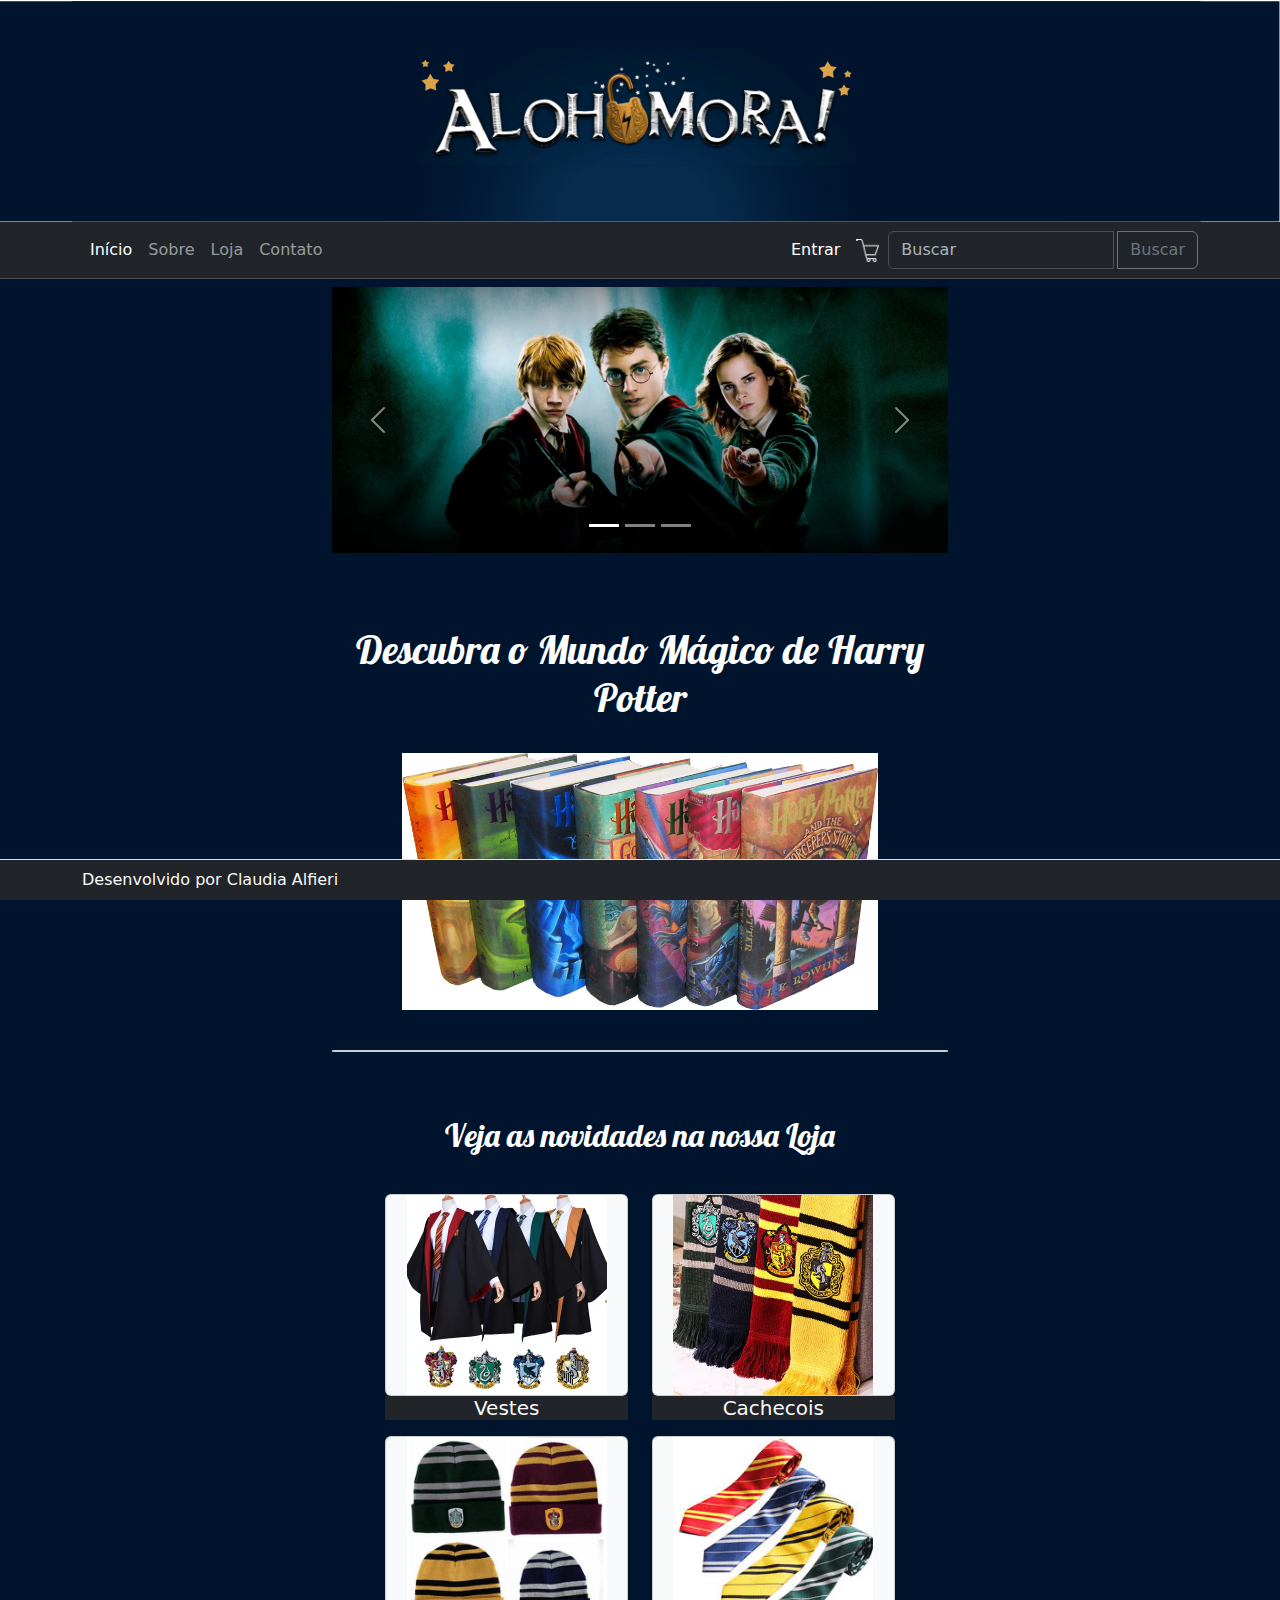
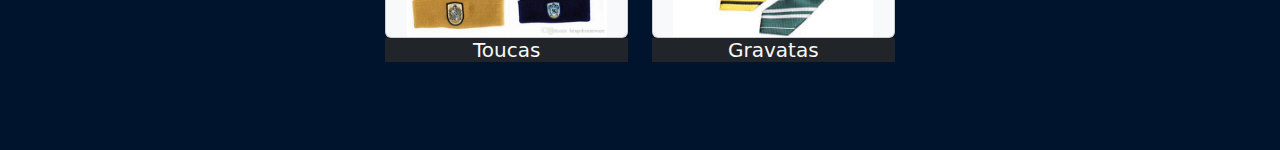
<file: index.html>
<!DOCTYPE html>
<html lang="en">
<head>
    <meta charset="UTF-8">
    <meta name="viewport" content="width=device-width, initial-scale=1.0">
    <title>Alohomora</title>
    <link rel="icon" type="image/png" sizes="16x16" href="imagens/favicon/favicon-16x162.png">
    <link rel="stylesheet" href="styles.css">
    <!-- Link Bootstrap -->
    <link href="https://cdn.jsdelivr.net/npm/bootstrap@5.3.3/dist/css/bootstrap.min.css" rel="stylesheet" integrity="sha384-QWTKZyjpPEjISv5WaRU9OFeRpok6YctnYmDr5pNlyT2bRjXh0JMhjY6hW+ALEwIH" crossorigin="anonymous">
    <!-- Menu Hamburguer -->
    <script src="https://cdn.jsdelivr.net/npm/bootstrap@5.3.3/dist/js/bootstrap.bundle.min.js" integrity="sha384-YvpcrYf0tY3lHB60NNkmXc5s9fDVZLESaAA55NDzOxhy9GkcIdslK1eN7N6jIeHz" crossorigin="anonymous"></script>
</head>
<body>
  <header>
    <div class="conteiner"> <img src="imagens/banner_site_certo3.svg" alt="Imagem HP" class="img-fluid">
    </div>
  </header>
  <div id="body" class="bodysite">
    <!-- Nav Bar -->
    <nav class="navbar bg-dark border-bottom border-body navbar-expand-sm py-2 sticky-top" data-bs-theme="dark">
      <div class="container" id="navbar">
        <button class="navbar-toggler" type="button" data-bs-toggle="collapse" data-bs-target="#menuNavbar">
          <span class="navbar-toggler-icon"></span>
        </button>
        <div class="collapse navbar-collapse" id="menuNavbar">
          <div class="navbar-nav mr-auto navbar-left">
            <a href="index.html" class="nav-link active">Início</a>
            <a href="sobre.html" class="nav-link">Sobre</a>
            <a href="loja.html" class="nav-link">Loja</a>
            <a href="contato.html" class="nav-link">Contato</a>
          </div>
        </div>

        <!-- loja -->
        <div class="align-self-end">
          <ul class="navbar-nav">
            <li class="nav-item">
              <a href="loja.html" class="nav-link text-white">Entrar</a>
            </li>
            <li class="nav-item">
              <a href="loja.html" class="nav-link text-white"> 
                <img src="imagens/carrinho-de-compras.png" width="24px">
              </a>
            </li>
          </ul>
        </div>

        <!-- Busca -->
        <form class="d-flex">
          <div class="input-group">
            <input type="search" class="form-control me-1" placeholder="Buscar" aria-label="Search">
            <button type="submit" class="btn btn-outline-secondary">Buscar</button>
          </div>
        </form>
      </div>
    </nav>

    <!-- Carrossel fotos -->
    <div class="bodyI">
      <div class="container py-2 w-50">
        <div class="carousel slide" data-bs-ride="carousel" id="ads">
          <div class="carousel-indicators">
            <button class="active" data-bs-target="ads" data-bs-slide-to="0"></button>
            <button data-bs-target="#ads" data-bs-slide-to="1"></button>
            <button data-bs-target="#ads" data-bs-slide-to="2"></button>
          </div>
          <div class="carousel-inner">
            <div class="carousel-item active" data-bs-interval="3000">
              <img src="imagens/banner1.svg" alt="Harry Ronny e Hermione" class="d-block">
            </div>
            <div class="carousel-item" data-bs-interval="3000">
              <img src="imagens/banner55.svg" alt="Hogwarts" class="d-block">
            </div>
            <div class="carousel-item" data-bs-interval="3000">
              <img src="imagens/banner5.svg" alt="Armada Dumbledore" class="d-block">
            </div>
          </div>
          <button class="carousel-control-prev" data-bs-target="#ads" data-bs-slide="prev">
            <span class="carousel-control-prev-icon"></span>
          </button>
          <button class="carousel-control-next" data-bs-target="#ads" data-bs-slide="next">
            <span class="carousel-control-next-icon"></span>
          </button>
        </div>
      <br>
      <br>
      <br>

    <!-- Livros -->
      <h1 class="inicioH">Descubra o Mundo Mágico de Harry Potter</h1>
      <br>
        <div class="livros" id="box">
          <div class="row inicioR">
            <img class="livro-harry "src="imagens/produtos/livros.jpg" alt="Livros Harry Potter">
          <div class="py-3">
          <br>
          <div class="card text-center bg-light">
          </div>
          </div>
        </div>
      <br>
      <br>
    <!-- Miniaturas loja/Cards -->
    <h2 class="inicioText">Veja as novidades na nossa Loja</h2>
    <br>
    <div class="containerInicio" id="box">
      <div class="row inicioR">
        <div class="col-md-5 py-4 py-md-2">
          <div class="card text-center bg-light">
            <a href="loja.html"><img src="imagens/produtos/vestes.avif" alt=" Vestes das casas" width="200"></a>
          </div>
          <div class="card-body text-center bg-dark text-light">
            <h5 class="card-text"> Vestes</h5>
          </div>
        </div>

        <div class="col-md-5 py-4 py-md-2">
          <div class="card text-center bg-light">
            <a href="loja.html"><img src="imagens/produtos/cachecois.avif" alt=" Cachecois das casas" width="200"></a>
          </div>
          <div class="card-body text-center bg-dark text-light">
            <h5 class="card-text"> Cachecois</h5>
          </div>
        </div>

        <div class="col-md-5 py-4 py-md-2">
          <div class="card text-center bg-light">
            <a href="loja.html"><img src="imagens/produtos/toucas.webp" alt=" Toucas das casas" width="200"></a>
          </div>
          <div class="card-body text-center bg-dark text-light">
            <h5 class="card-text"> Toucas</h5>
          </div>
        </div>

        <div class="col-md-5 py-4 py-md-2">
          <div class="card text-center bg-light">
            <a href="loja.html"><img src="imagens/produtos/gravatas.jfif" alt=" Gravatas das casas" width="200"></a>
          </div>
          <div class="card-body text-center bg-dark text-light">
            <h5 class="card-text"> Gravatas</h5>
          </div>
        </div>
      </div>
    </div>
  </div>
  <br>
  <br>
  <br>

  <!-- Footer -->
  <footer class="border-top fixed-bottom text-muted bg-dark text-light">
    <div class="container">
      <div class="row py-2">
        <div class="col-12 col-md-4 text-light text-right">
          Desenvolvido por Claudia Alfieri
        </div>
      </div>
    </div>
  </footer>

</body>
</html>
</file>
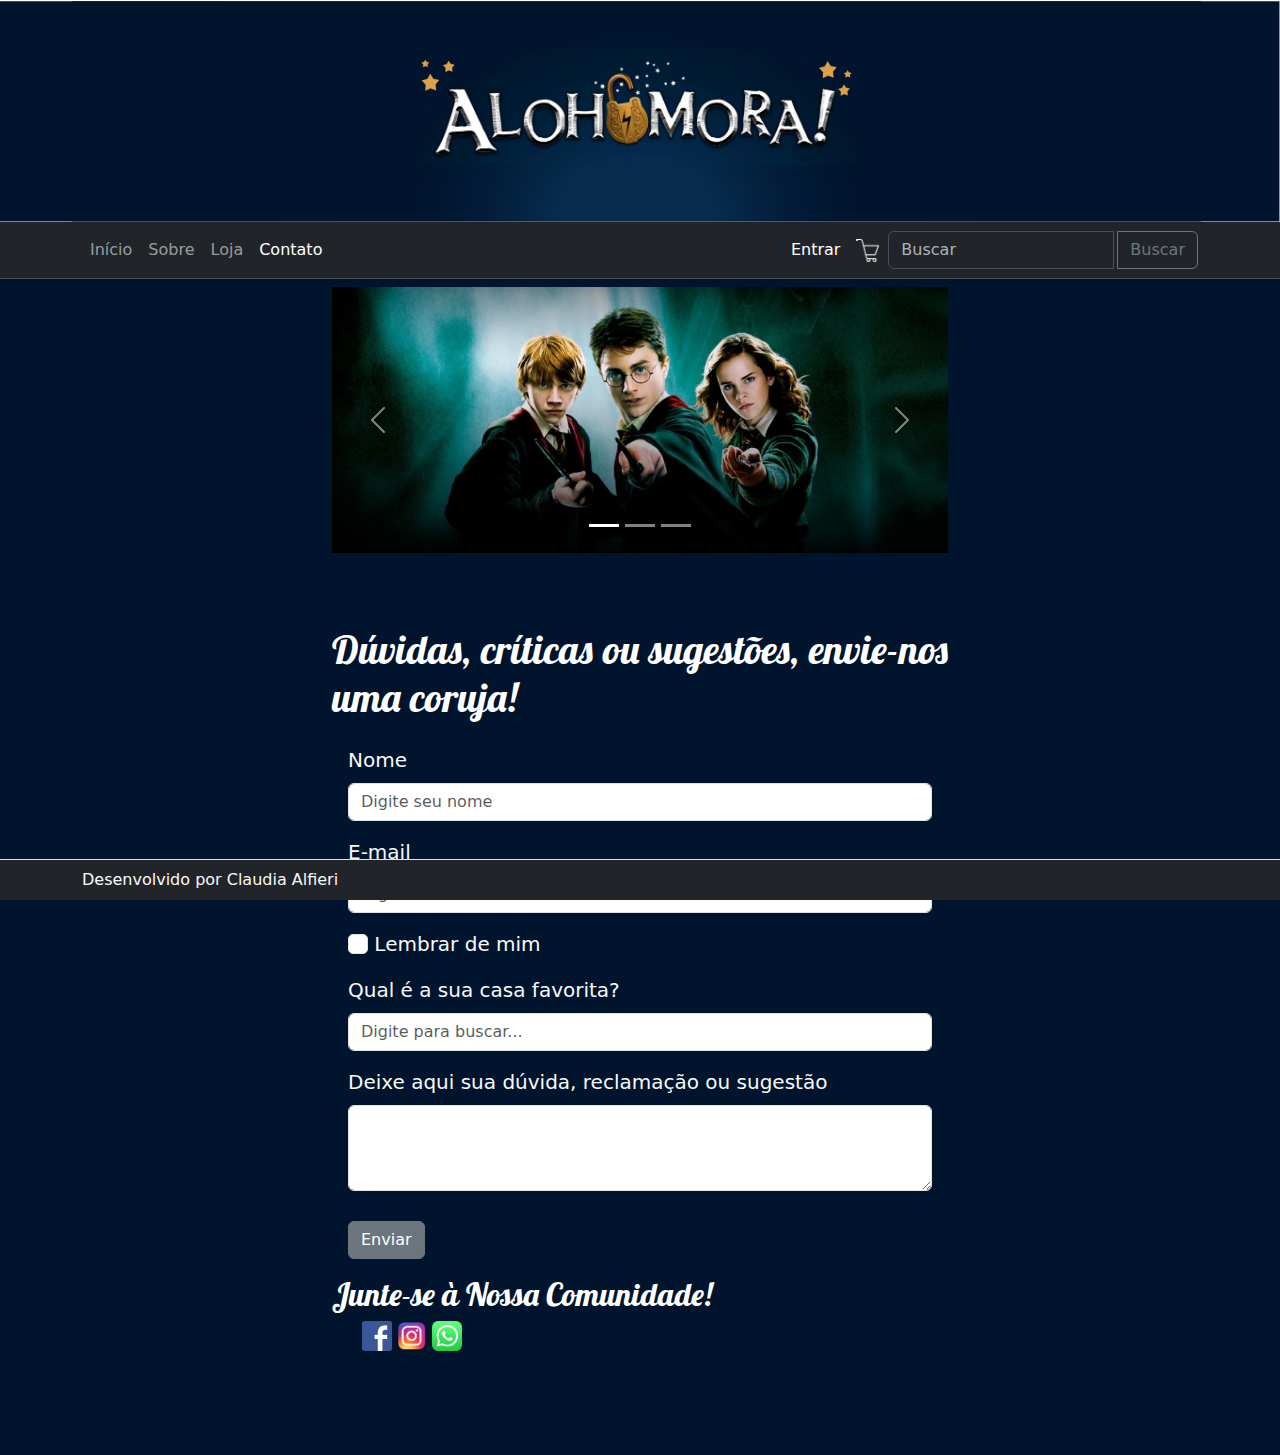
<file: Contato.html>
<!DOCTYPE html>
<html lang="en">
<head>
    <meta charset="UTF-8">
    <meta name="viewport" content="width=device-width, initial-scale=1.0">
    <title>Alohomora</title>
    <link rel="icon" type="image/png" sizes="16x16" href="imagens/favicon-16x163.png">
    <link rel="stylesheet" href="styles.css">
    <!-- Link Bootstrap -->
    <link href="https://cdn.jsdelivr.net/npm/bootstrap@5.3.3/dist/css/bootstrap.min.css" rel="stylesheet" integrity="sha384-QWTKZyjpPEjISv5WaRU9OFeRpok6YctnYmDr5pNlyT2bRjXh0JMhjY6hW+ALEwIH" crossorigin="anonymous">
    <!-- Menu Hamburguer -->
    <script src="https://cdn.jsdelivr.net/npm/bootstrap@5.3.3/dist/js/bootstrap.bundle.min.js" integrity="sha384-YvpcrYf0tY3lHB60NNkmXc5s9fDVZLESaAA55NDzOxhy9GkcIdslK1eN7N6jIeHz" crossorigin="anonymous"></script>
</head>
<body>
  <header>
    <div class="conteiner"> <img src="imagens/banner_site_certo3.svg" alt="Imagem HP" class="img-fluid">
    </div>
  </header>
    <div id="body" class="bodysite">
    <!-- Nav Bar -->
    <nav class="navbar bg-dark border-bottom border-body navbar-expand-sm py-2 sticky-top" data-bs-theme="dark">
      <div class="container">
        <button class="navbar-toggler" type="button" data-bs-toggle="collapse" data-bs-target="#menuNavbar">
          <span class="navbar-toggler-icon"></span>
        </button>
        <div class="collapse navbar-collapse" id="menuNavbar">
          <div class="navbar-nav mr-auto navbar-left">
            <a href="index.html" class="nav-link">Início</a>
            <a href="sobre.html" class="nav-link">Sobre</a>
            <a href="loja.html" class="nav-link">Loja</a>
            <a href="contato.html" class="nav-link active">Contato</a>
          </div>
        </div>
         <!-- loja -->
         <div class="align-self-end">
          <ul class="navbar-nav">
             <li class="nav-item">
              <a href="loja.html" class="nav-link text-white">Entrar</a>
            </li>
            <li class="nav-item">
              <a href="loja.html" class="nav-link text-white"> 
                <img src="imagens/carrinho-de-compras.png" width="24px"></img>
              </a>
            </li>
          </ul>
        </div>
        <!-- Busca -->
        <form class="d-flex">
          <div class="input-group">
            <input type="search" class="form-control me-1" placeholder="Buscar" aria-label="Search">
            <button type="submit" class="btn btn-outline-secondary">Buscar</button>
          </div>
        </form>
      </div>
  </nav>
  <!-- Carrossel fotos -->
  <div class="bodyI">
  <div class="container py-2 w-50">
    <div class="carousel slide" data-bs-ride="carousel" id="ads">
      <div class="carousel-indicators">
        <button class="active" data-bs-target="ads" data-bs-slide-to="0"></button>
        <button data-bs-target="#ads" data-bs-slide-to="1"></button>
        <button data-bs-target="#ads" data-bs-slide-to="2"></button>
      </div>
      <div class="carousel-inner">
        <div class="carousel-item active" data-bs-interval="3000">
          <img src="imagens/banner1.svg" alt="Harry Ronny e Hermione" class="d-block">
        </div>
      <div class="carousel-item" data-bs-interval="3000">
        <img src="imagens/banner55.svg" alt="Hogwarts" class="d-block">
      </div>
      <div class="carousel-item" data-bs-interval="3000">
        <img src="imagens/banner5.svg" alt="Armada Dumbledore" class="d-block">
      </div>
    </div>
      <button class="carousel-control-prev" data-bs-target="#ads" data-bs-slide="prev">
        <span class="carousel-control-prev-icon"></span>
      </button>
      <button class="carousel-control-next" data-bs-target="#ads" data-bs-slide="next">
        <span class="carousel-control-next-icon"></span>
      </button>
    </div>
  <br>
  <br>
  <br>
  <h1 class="contatoH">Dúvidas, críticas ou sugestões, envie-nos uma coruja!</h1>
  <!-- Formulário -->
<div class="container p-3 fs-5 text-light">
  <form>
    <div class="mb-3">
      <label for="name" class="form-label">Nome</label>
      <input type="text" class="form-control" id="name" placeholder="Digite seu nome">
      </div>
    <div class="mb-3">
      <label for="email" class="form-label">E-mail</label>
      <input type="email" class="form-control" id="email" placeholder="Digite seu e-mail">
    </div>
    <div class="mb-3" form-check>
      <input type="checkbox" class="form-check-input" id="lembrar">
      <label for="lembrar" class="form-check-label">Lembrar de mim</label>
      <div></div>
    </div>
      <div class="mb-3">
      <label for="" class="form-label">Qual é a sua casa favorita?</label>
      <input type="text" class="form-control" list="casas" placeholder="Digite para buscar...">
      <datalist id="casas">
        <option value="Grifinória"></option>
        <option value="Corvinal"></option>
        <option value="Lufa Lufa"></option>
        <option value="Sonserina"></option>
      </datalist>
    </div>
    <label for="" class="form-label">Deixe aqui sua dúvida, reclamação ou sugestão</label>
    <textarea class="form-control" id="mensagem" rows="3"></textarea>
    <br>
    <button type="submit" class="btn btn-secondary">Enviar</button>
  </form>
  
</div>

<h2 class="contatoH">Junte-se à Nossa Comunidade!</h2>
<div id="redes">
<a href="https://www.facebook.com/" target=”_blank”><img src="imagens/face.png" alt="Logo Facebook" width="30px" ></a>
<a href="https://www.instagram.com/" target=”_blank”><img src="imagens/insta.png" alt="Logo Instagram" width="30px" ></a>
<a href="https://www.whatsapp.com/" target=”_blank”><img src="imagens/whats.png" alt="Logo Whatsapp" width="30px" ></a>
</div>
</div>
<br>
<br>
<br>
<br>
  <!-- Footer -->
  <footer class="border-top fixed-bottom text-muted bg-dark text-light">
    <div class="container">
      <div class="row py-2">
        <div class="col-12 col-md-4 text-light text-right">
          Desenvolvido por Claudia Alfieri
        </div>
      </div>
    </div>
  </div>
  </footer>        
      
</body>
</html>
</file>
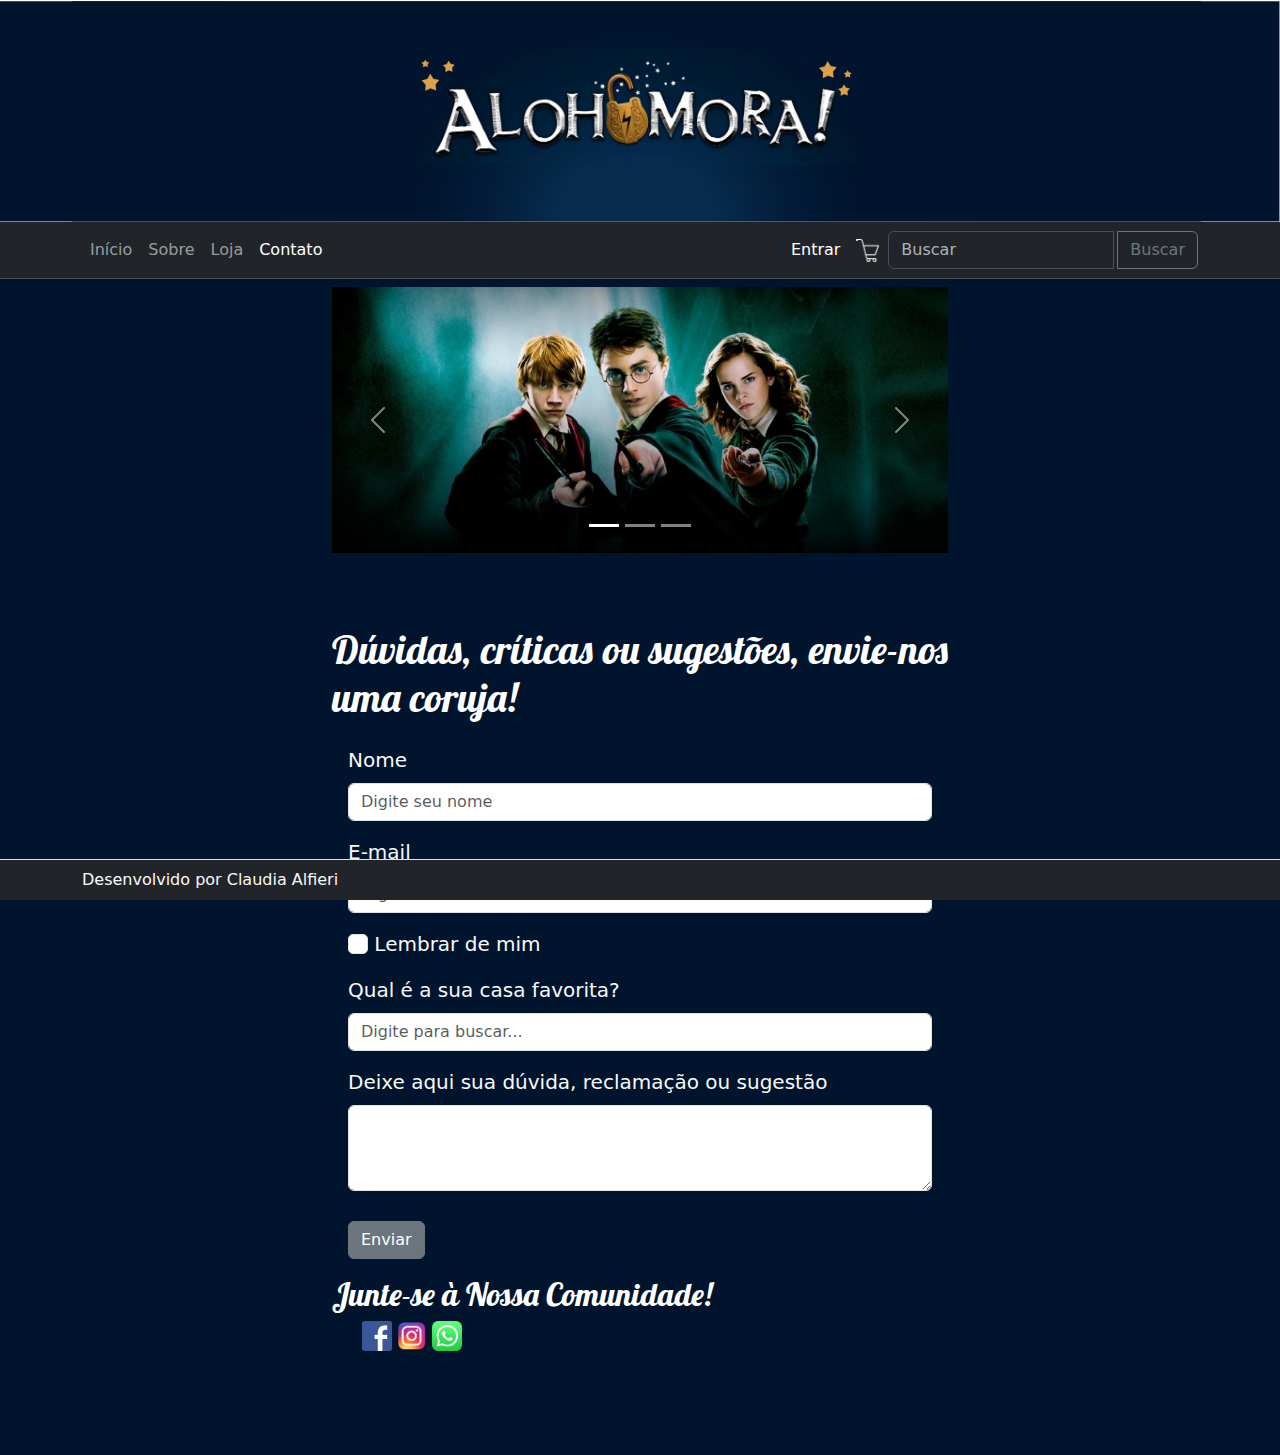
<file: contato.html>
<!DOCTYPE html>
<html lang="en">
<head>
    <meta charset="UTF-8">
    <meta name="viewport" content="width=device-width, initial-scale=1.0">
    <title>Alohomora</title>
    <link rel="icon" type="image/png" sizes="16x16" href="imagens/favicon/favicon-16x163.png">
    <link rel="stylesheet" href="styles.css">
    <!-- Link Bootstrap -->
    <link href="https://cdn.jsdelivr.net/npm/bootstrap@5.3.3/dist/css/bootstrap.min.css" rel="stylesheet" integrity="sha384-QWTKZyjpPEjISv5WaRU9OFeRpok6YctnYmDr5pNlyT2bRjXh0JMhjY6hW+ALEwIH" crossorigin="anonymous">
    <!-- Menu Hamburguer -->
    <script src="https://cdn.jsdelivr.net/npm/bootstrap@5.3.3/dist/js/bootstrap.bundle.min.js" integrity="sha384-YvpcrYf0tY3lHB60NNkmXc5s9fDVZLESaAA55NDzOxhy9GkcIdslK1eN7N6jIeHz" crossorigin="anonymous"></script>
</head>
<body>
  <header>
    <div class="conteiner"> <img src="imagens/banner_site_certo3.svg" alt="Imagem HP" class="img-fluid">
    </div>
  </header>
    <div id="body" class="bodysite">
    <!-- Nav Bar -->
      <nav class="navbar bg-dark border-bottom border-body navbar-expand-sm py-2 sticky-top" data-bs-theme="dark">
        <div class="container">
          <button class="navbar-toggler" type="button" data-bs-toggle="collapse" data-bs-target="#menuNavbar">
            <span class="navbar-toggler-icon"></span>
          </button>
          <div class="collapse navbar-collapse" id="menuNavbar">
            <div class="navbar-nav mr-auto navbar-left">
              <a href="index.html" class="nav-link">Início</a>
              <a href="sobre.html" class="nav-link">Sobre</a>
              <a href="loja.html" class="nav-link">Loja</a>
              <a href="contato.html" class="nav-link active">Contato</a>
            </div>
          </div>
          <!-- loja -->
          <div class="align-self-end">
            <ul class="navbar-nav">
              <li class="nav-item">
                <a href="loja.html" class="nav-link text-white">Entrar</a>
              </li>
              <li class="nav-item">
                <a href="loja.html" class="nav-link text-white"> 
                  <img src="imagens/carrinho-de-compras.png" width="24px"></img>
                </a>
              </li>
            </ul>
          </div>
          <!-- Busca -->
          <form class="d-flex">
            <div class="input-group">
              <input type="search" class="form-control me-1" placeholder="Buscar" aria-label="Search">
              <button type="submit" class="btn btn-outline-secondary">Buscar</button>
            </div>
          </form>
        </div>
      </nav>
  <!-- Carrossel fotos -->
  <div class="bodyI">
    <div class="container py-2 w-50">
      <div class="carousel slide" data-bs-ride="carousel" id="ads">
        <div class="carousel-indicators">
          <button class="active" data-bs-target="ads" data-bs-slide-to="0"></button>
          <button data-bs-target="#ads" data-bs-slide-to="1"></button>
          <button data-bs-target="#ads" data-bs-slide-to="2"></button>
        </div>
        <div class="carousel-inner">
          <div class="carousel-item active" data-bs-interval="3000">
            <img src="imagens/banner1.svg" alt="Harry Ronny e Hermione" class="d-block">
          </div>
          <div class="carousel-item" data-bs-interval="3000">
          <img src="imagens/banner55.svg" alt="Hogwarts" class="d-block">
          </div>
          <div class="carousel-item" data-bs-interval="3000">
          <img src="imagens/banner5.svg" alt="Armada Dumbledore" class="d-block">
          </div>
      </div>
        <button class="carousel-control-prev" data-bs-target="#ads" data-bs-slide="prev">
          <span class="carousel-control-prev-icon"></span>
        </button>
        <button class="carousel-control-next" data-bs-target="#ads" data-bs-slide="next">
          <span class="carousel-control-next-icon"></span>
        </button>
    </div>
  <br>
  <br>
  <br>
  <h1 class="contatoH">Dúvidas, críticas ou sugestões, envie-nos uma coruja!</h1>
  <!-- Formulário -->
  <div class="container p-3 fs-5 text-light">
    <form>
      <div class="mb-3">
        <label for="name" class="form-label">Nome</label>
        <input type="text" class="form-control" id="name" placeholder="Digite seu nome">
      </div>
      <div class="mb-3">
        <label for="email" class="form-label">E-mail</label>
        <input type="email" class="form-control" id="email" placeholder="Digite seu e-mail">
      </div>
      <div class="mb-3" form-check>
        <input type="checkbox" class="form-check-input" id="lembrar">
        <label for="lembrar" class="form-check-label">Lembrar de mim</label>
      </div>
      <div class="mb-3">
        <label for="" class="form-label">Qual é a sua casa favorita?</label>
        <input type="text" class="form-control" list="casas" placeholder="Digite para buscar...">
        <datalist id="casas">
          <option value="Grifinória"></option>
          <option value="Corvinal"></option>
          <option value="Lufa Lufa"></option>
          <option value="Sonserina"></option>
        </datalist>
      </div>
      <label for="" class="form-label">Deixe aqui sua dúvida, reclamação ou sugestão</label>
      <textarea class="form-control" id="mensagem" rows="3"></textarea>
      <br>
      <button type="submit" class="btn btn-secondary">Enviar</button>
    </form>
  </div>

  <h2 class="contatoH">Junte-se à Nossa Comunidade!</h2>
  <div id="redes">
    <a href="https://www.facebook.com/" target=”_blank”><img src="imagens/face.png" alt="Logo Facebook" width="30px" ></a>
    <a href="https://www.instagram.com/" target=”_blank”><img src="imagens/insta.png" alt="Logo Instagram" width="30px" ></a>
    <a href="https://www.whatsapp.com/" target=”_blank”><img src="imagens/whats.png" alt="Logo Whatsapp" width="30px" ></a>
  </div>
  </div>
  <br>
  <br>
  <br>
  <br>
  <!-- Footer -->
  <footer class="border-top fixed-bottom text-muted bg-dark text-light">
    <div class="container">
      <div class="row py-2">
        <div class="col-12 col-md-4 text-light text-right">
          Desenvolvido por Claudia Alfieri
        </div>
      </div>
    </div>
  </footer>        
      
</body>
</html>
</file>
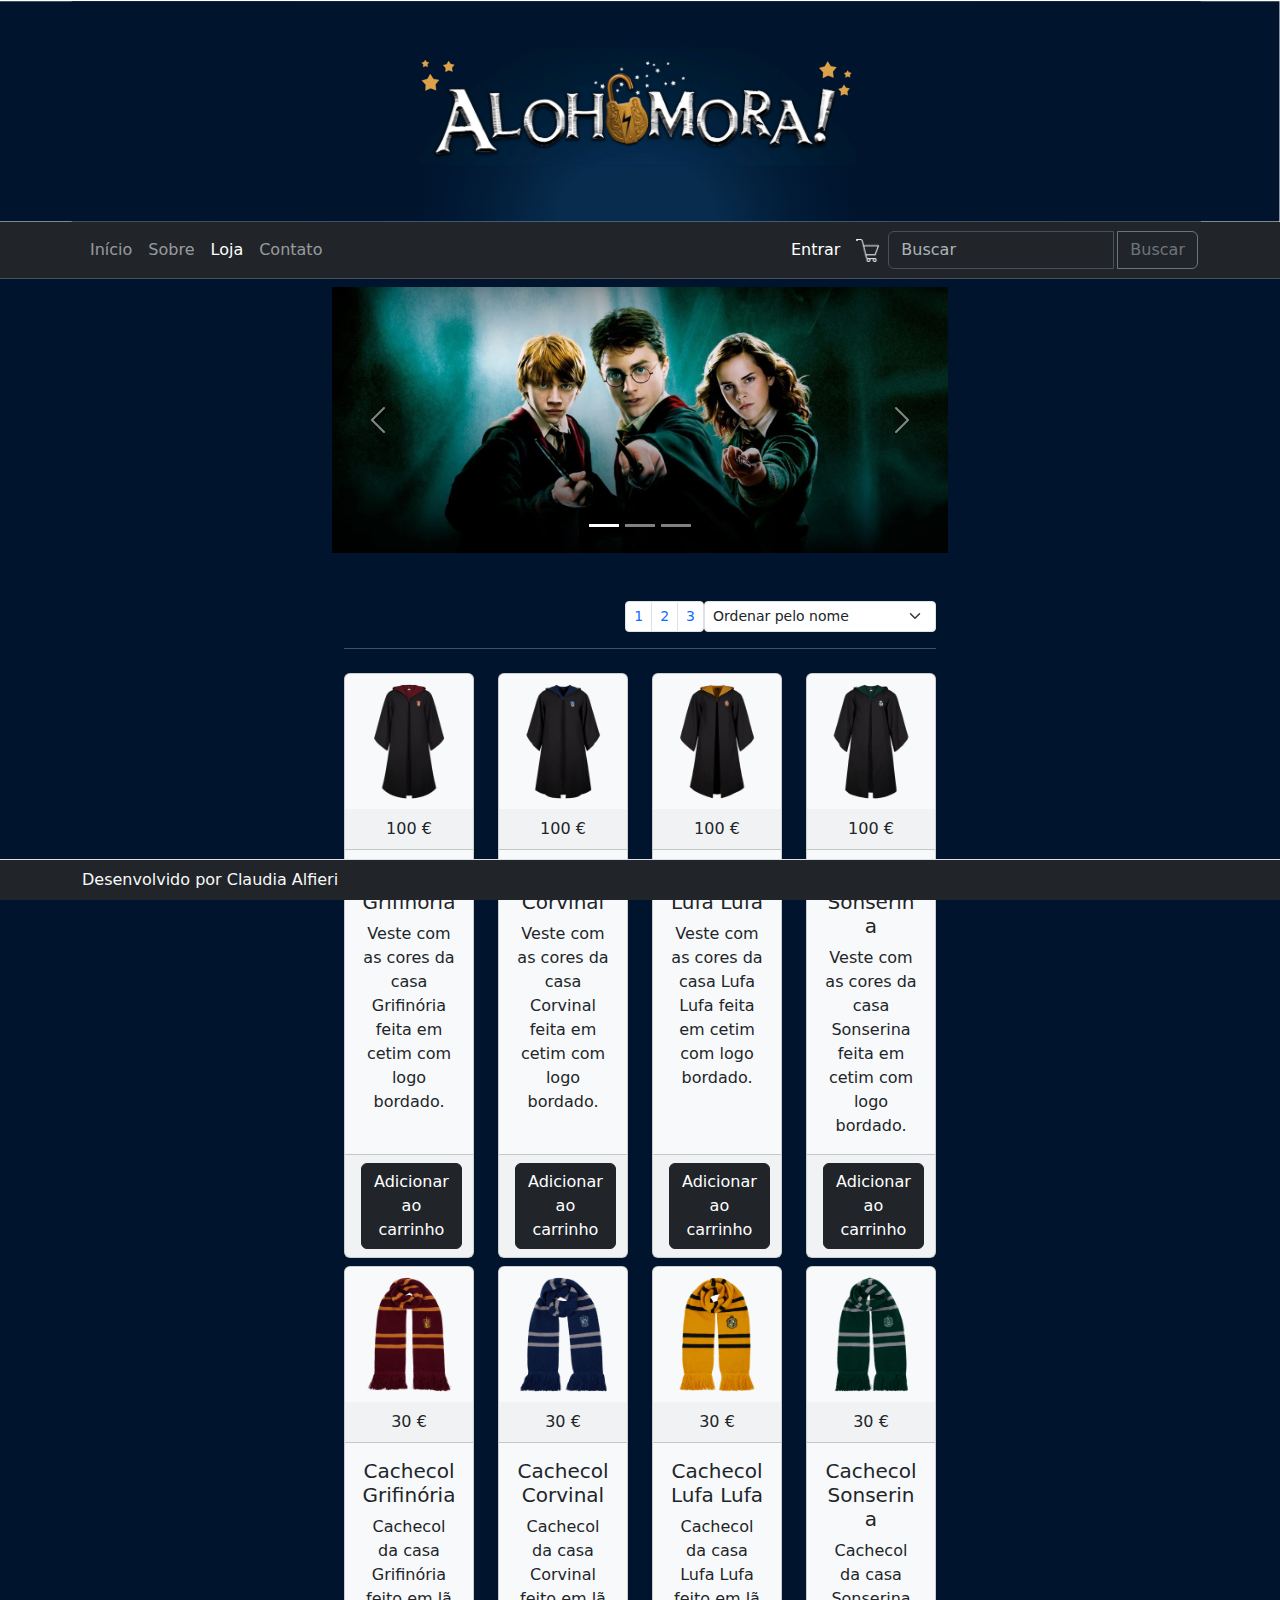
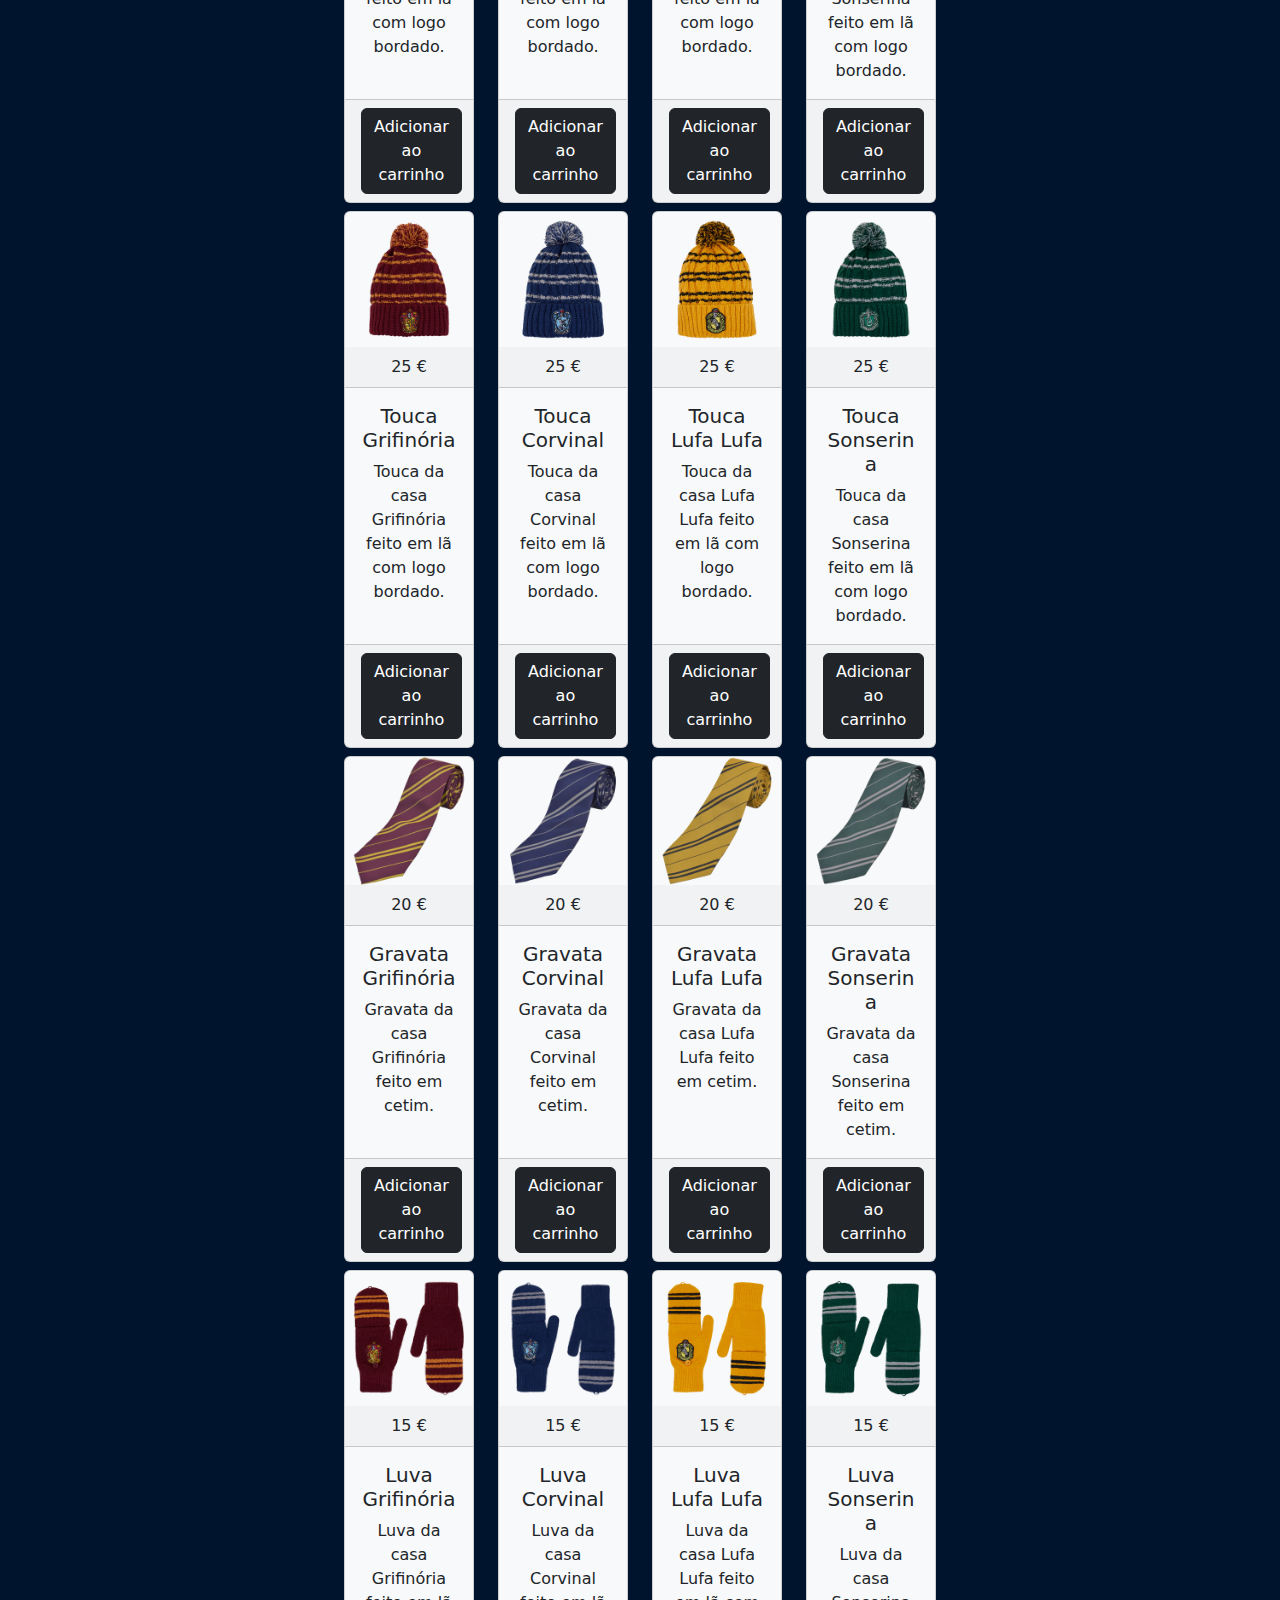
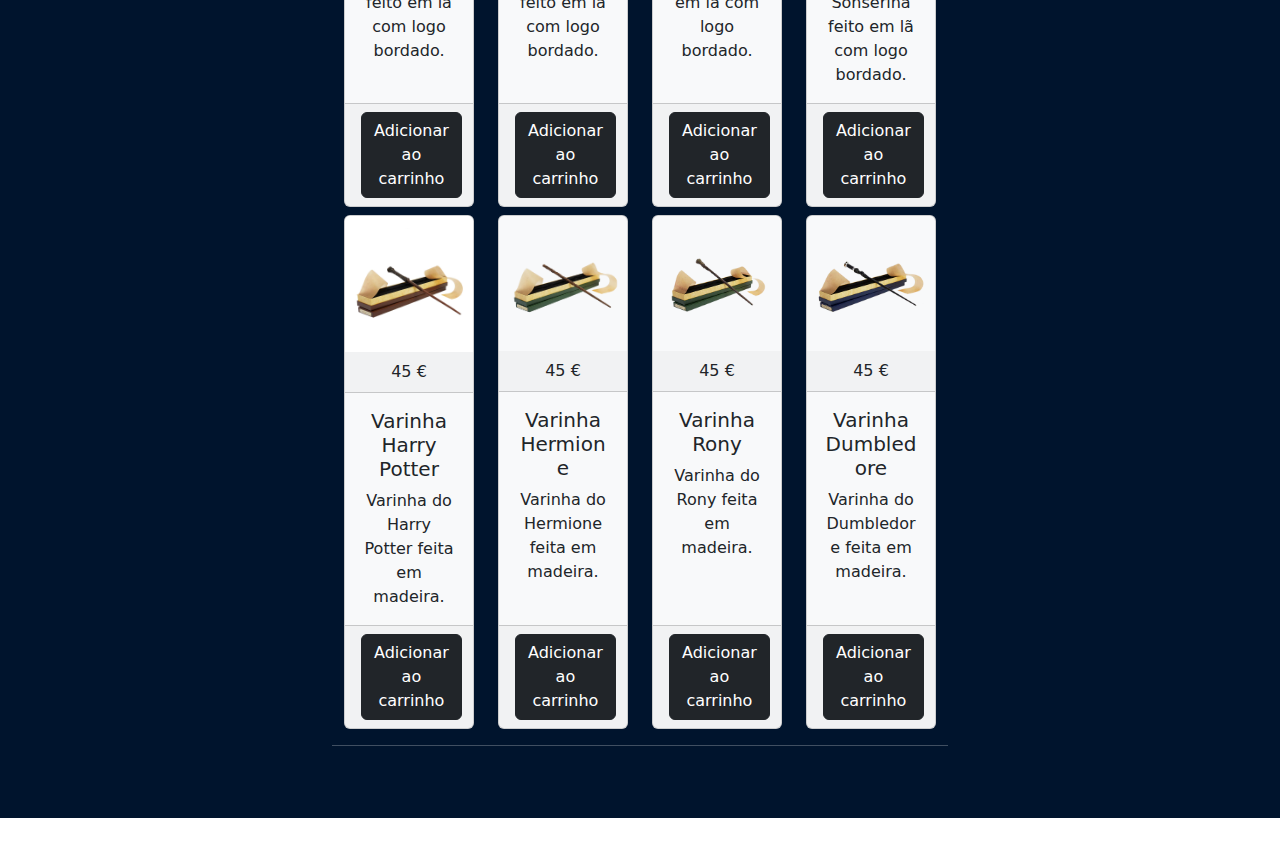
<file: Loja.html>
<!DOCTYPE html>
<html lang="en">
<head>
    <meta charset="UTF-8">
    <meta name="viewport" content="width=device-width, initial-scale=1.0">
    <title>Alohomora</title>
    <link rel="icon" type="image/png" sizes="16x16" href="imagens/favicon-16x16.png">
    <link rel="stylesheet" href="styles.css">
    <!-- Link Bootstrap -->
    <link href="https://cdn.jsdelivr.net/npm/bootstrap@5.3.3/dist/css/bootstrap.min.css" rel="stylesheet" integrity="sha384-QWTKZyjpPEjISv5WaRU9OFeRpok6YctnYmDr5pNlyT2bRjXh0JMhjY6hW+ALEwIH" crossorigin="anonymous">
    <!-- Menu Hamburguer -->
    <script src="https://cdn.jsdelivr.net/npm/bootstrap@5.3.3/dist/js/bootstrap.bundle.min.js" integrity="sha384-YvpcrYf0tY3lHB60NNkmXc5s9fDVZLESaAA55NDzOxhy9GkcIdslK1eN7N6jIeHz" crossorigin="anonymous"></script>
</head>
<body>
  <header>
    <div class="conteiner"> <img src="imagens/banner_site_certo3.svg" alt="Imagem HP" class="img-fluid">
    </div>
  </header>
    <div id="body" class="bodysite">
    <!-- Nav Bar -->
    <nav class="navbar bg-dark border-bottom border-body navbar-expand-sm py-2 sticky-top" data-bs-theme="dark">
      <div class="container">
        <button class="navbar-toggler" type="button" data-bs-toggle="collapse" data-bs-target="#menuNavbar">
          <span class="navbar-toggler-icon"></span>
        </button>
        <div class="collapse navbar-collapse" id="menuNavbar">
          <div class="navbar-nav mr-auto navbar-left">
            <a href="index.html" class="nav-link">Início</a>
            <a href="sobre.html" class="nav-link">Sobre</a>
            <a href="loja.html" class="nav-link active">Loja</a>
            <a href="contato.html" class="nav-link">Contato</a>
          </div>
        </div>
        <!-- loja -->
        <div class="align-self-end">
          <ul class="navbar-nav">
             <li class="nav-item">
              <a href="loja.html" class="nav-link text-white">Entrar</a>
            </li>
            <li class="nav-item">
              <a href="loja.html" class="nav-link text-white"> 
                <img src="imagens/carrinho-de-compras.png" width="24px"></img>
              </a>
            </li>
          </ul>
        </div>
        <!-- Busca -->
        <form class="d-flex">
          <div class="input-group">
            <input type="search" class="form-control me-1" placeholder="Buscar" aria-label="Search">
            <button type="submit" class="btn btn-outline-secondary">Buscar</button>
          </div>
        </form>
      </div>
  </nav>
  <!-- Carrossel fotos -->
  <div class="bodyI">
  <div class="container py-2 w-50">
    <div class="carousel slide" data-bs-ride="carousel" id="ads">
      <div class="carousel-indicators">
        <button class="active" data-bs-target="ads" data-bs-slide-to="0"></button>
        <button data-bs-target="#ads" data-bs-slide-to="1"></button>
        <button data-bs-target="#ads" data-bs-slide-to="2"></button>
      </div>
      <div class="carousel-inner">
        <div class="carousel-item active" data-bs-interval="3000">
          <img src="imagens/banner1.svg" alt="Harry Ronny e Hermione" class="d-block">
        </div>
      <div class="carousel-item" data-bs-interval="3000">
        <img src="imagens/banner55.svg" alt="Hogwarts" class="d-block">
      </div>
      <div class="carousel-item" data-bs-interval="3000">
        <img src="imagens/banner5.svg" alt="Armada Dumbledore" class="d-block">
      </div>
    </div>
      <button class="carousel-control-prev" data-bs-target="#ads" data-bs-slide="prev">
        <span class="carousel-control-prev-icon"></span>
      </button>
      <button class="carousel-control-next" data-bs-target="#ads" data-bs-slide="next">
        <span class="carousel-control-next-icon"></span>
      </button>
    </div>
  <br>
  <br>
  <!--Loja -->
   <main class="mb-5 pb-5 mb-md-0">
    <div class="container" >
      <div class="row">
        <div class="col-12 col-md-5">
        </div>
        <div class="col-12 col-md-7">
          <div class="d-flex flex-row-reverse justify-content-star justify-content-md-star" >
            <form class="ml-3 d-inline-block">
              <select class="form-select form-select-sm">
                <option>Ordenar pelo nome</option>
                <option>Ordenar pelo maior preço</option>
                <option>Ordenar pelo menor preço</option>
              </select>
            </form>
            <nav class="d-inline-block">
              <ul class="pagination pagination-sm my-0">
                <li class="page-item">
                  <button class="page-link">1</button>
                </li>
                <li class="page-item">
                  <button class="page-link">2</button>
                </li>
                <li class="page-item">
                  <button class="page-link">3</button>
                </li>
              </ul>
            </nav>
          </div>
        </div>
      </div>
      <!-- Itens Loja -->
      <hr class="mt-3 text-white">
      <div class="row"> 
        <div class="col-xl-3 col-lg-3 col-md-4 col-sm-6 d-flex align-itens-stretch pt-2">
          <div class="card text-center bg-light">
            <img src="imagens/produtos/veste grifinoria.webp" class="card-img-top" alt="Veste Grifinória">
            <div class="card-header"> 100 €</div>
            <div class="card-body">
              <h5 class="card-title"> Veste Grifinória</h5>
              <p class="card-text">
                Veste com as cores da casa Grifinória feita em cetim com logo bordado.
              </p>
            </div>
            <div class="card-footer">
              <form class="d-block">
                <button class="btn btn-dark">Adicionar ao carrinho</button>
              </form>
            </div>
          </div>
        </div>

        <div class="col-xl-3 col-lg-3 col-md-4 col-sm-6 d-flex align-itens-stretch pt-2">
          <div class="card text-center bg-light">
            <img src="imagens/produtos/veste corvinal.webp" class="card-img-top" alt="Veste Corvinal">
            <div class="card-header"> 100 €</div>
            <div class="card-body">
              <h5 class="card-title"> Veste Corvinal</h5>
              <p class="card-text">
                Veste com as cores da casa Corvinal feita em cetim com logo bordado.
              </p>
            </div>
            <div class="card-footer">
              <form class="d-block">
                <button class="btn btn-dark">Adicionar ao carrinho</button>
              </form>
            </div>
          </div>
        </div>

        <div class="col-xl-3 col-lg-3 col-md-4 col-sm-6 d-flex align-itens-stretch pt-2">
          <div class="card text-center bg-light">
            <img src="imagens/produtos/veste lufa lufa.webp" class="card-img-top" alt="Veste Lufa Lufa">
            <div class="card-header"> 100 €</div>
            <div class="card-body">
              <h5 class="card-title"> Veste Lufa Lufa</h5>
              <p class="card-text">
                Veste com as cores da casa Lufa Lufa feita em cetim com logo bordado.
              </p>
            </div>
            <div class="card-footer">
              <form class="d-block">
                <button class="btn btn-dark">Adicionar ao carrinho</button>
              </form>
            </div>
          </div>
        </div>

        <div class="col-xl-3 col-lg-3 col-md-4 col-sm-6 d-flex align-itens-stretch pt-2">
          <div class="card text-center bg-light">
            <img src="imagens/produtos/veste sonserina.webp" class="card-img-top" alt="Veste Sonserina">
            <div class="card-header"> 100 €</div>
            <div class="card-body">
              <h5 class="card-title"> Veste Sonserina</h5>
              <p class="card-text">
                Veste com as cores da casa Sonserina feita em cetim com logo bordado.
              </p>
            </div>
            <div class="card-footer">
              <form class="d-block">
                <button class="btn btn-dark">Adicionar ao carrinho</button>
              </form>
            </div>
          </div>
        </div>

        <div class="col-xl-3 col-lg-3 col-md-4 col-sm-6 d-flex align-itens-stretch pt-2">
          <div class="card text-center bg-light">
            <img src="imagens/produtos/cachecol grifinoria.webp" class="card-img-top" alt="Cachecol Grifinória">
            <div class="card-header"> 30 €</div>
            <div class="card-body">
              <h5 class="card-title"> Cachecol Grifinória</h5>
              <p class="card-text">
                Cachecol da casa Grifinória feito em lã com logo bordado.
              </p>
            </div>
            <div class="card-footer">
              <form class="d-block">
                <button class="btn btn-dark">Adicionar ao carrinho</button>
              </form>
            </div>
          </div>
        </div>

        <div class="col-xl-3 col-lg-3 col-md-4 col-sm-6 d-flex align-itens-stretch pt-2">
          <div class="card text-center bg-light">
            <img src="imagens/produtos/cachecol corvinal.webp" class="card-img-top" alt="Cachecol Corvinal">
            <div class="card-header"> 30 €</div>
            <div class="card-body">
              <h5 class="card-title"> Cachecol Corvinal</h5>
              <p class="card-text">
                Cachecol da casa Corvinal feito em lã com logo bordado.
              </p>
            </div>
            <div class="card-footer">
              <form class="d-block">
                <button class="btn btn-dark">Adicionar ao carrinho</button>
              </form>
            </div>
          </div>
        </div>

        <div class="col-xl-3 col-lg-3 col-md-4 col-sm-6 d-flex align-itens-stretch pt-2">
          <div class="card text-center bg-light">
            <img src="imagens/produtos/cachecol lufa lufa.webp" class="card-img-top" alt="Cachecol Lufa Lufa">
            <div class="card-header"> 30 €</div>
            <div class="card-body">
              <h5 class="card-title"> Cachecol Lufa Lufa</h5>
              <p class="card-text">
                Cachecol da casa Lufa Lufa feito em lã com logo bordado.
              </p>
            </div>
            <div class="card-footer">
              <form class="d-block">
                <button class="btn btn-dark">Adicionar ao carrinho</button>
              </form>
            </div>
          </div>
        </div>

        <div class="col-xl-3 col-lg-3 col-md-4 col-sm-6 d-flex align-itens-stretch pt-2">
          <div class="card text-center bg-light">
            <img src="imagens/produtos/cachecol sonserina.webp" class="card-img-top" alt="Cachecol Sonserina">
            <div class="card-header"> 30 €</div>
            <div class="card-body">
              <h5 class="card-title"> Cachecol Sonserina</h5>
              <p class="card-text">
                Cachecol da casa Sonserina feito em lã com logo bordado.
              </p>
            </div>
            <div class="card-footer">
              <form class="d-block">
                <button class="btn btn-dark">Adicionar ao carrinho</button>
              </form>
            </div>
          </div>
        </div>
        
        <div class="col-xl-3 col-lg-3 col-md-4 col-sm-6 d-flex align-itens-stretch pt-2">
          <div class="card text-center bg-light">
            <img src="imagens/produtos/touca grifinoria.webp" class="card-img-top" alt="Touca Grifinória">
            <div class="card-header"> 25 €</div>
            <div class="card-body">
              <h5 class="card-title"> Touca Grifinória</h5>
              <p class="card-text">
                Touca da casa Grifinória feito em lã com logo bordado.
              </p>
            </div>
            <div class="card-footer">
              <form class="d-block">
                <button class="btn btn-dark">Adicionar ao carrinho</button>
              </form>
            </div>
          </div>
        </div>

        <div class="col-xl-3 col-lg-3 col-md-4 col-sm-6 d-flex align-itens-stretch pt-2">
          <div class="card text-center bg-light">
            <img src="imagens/produtos/touca corvinal.webp" class="card-img-top" alt="Touca Corvinal">
            <div class="card-header"> 25 €</div>
            <div class="card-body">
              <h5 class="card-title"> Touca Corvinal</h5>
              <p class="card-text">
                Touca da casa Corvinal feito em lã com logo bordado.
              </p>
            </div>
            <div class="card-footer">
              <form class="d-block">
                <button class="btn btn-dark">Adicionar ao carrinho</button>
              </form>
            </div>
          </div>
        </div>

        <div class="col-xl-3 col-lg-3 col-md-4 col-sm-6 d-flex align-itens-stretch pt-2">
          <div class="card text-center bg-light">
            <img src="imagens/produtos/touca lufa lufa.webp" class="card-img-top" alt="Touca Lufa Lufa">
            <div class="card-header"> 25 €</div>
            <div class="card-body">
              <h5 class="card-title"> Touca Lufa Lufa</h5>
              <p class="card-text">
                Touca da casa Lufa Lufa feito em lã com logo bordado.
              </p>
            </div>
            <div class="card-footer">
              <form class="d-block">
                <button class="btn btn-dark">Adicionar ao carrinho</button>
              </form>
            </div>
          </div>
        </div>

        <div class="col-xl-3 col-lg-3 col-md-4 col-sm-6 d-flex align-itens-stretch pt-2">
          <div class="card text-center bg-light">
            <img src="imagens/produtos/touca sonserina.webp" class="card-img-top" alt="Touca Sonserina">
            <div class="card-header"> 25 €</div>
            <div class="card-body">
              <h5 class="card-title"> Touca Sonserina</h5>
              <p class="card-text">
                Touca da casa Sonserina feito em lã com logo bordado.
              </p>
            </div>
            <div class="card-footer">
              <form class="d-block">
                <button class="btn btn-dark">Adicionar ao carrinho</button>
              </form>
            </div>
          </div>
        </div>

        <div class="col-xl-3 col-lg-3 col-md-4 col-sm-6 d-flex align-itens-stretch pt-2">
          <div class="card text-center bg-light">
            <img src="imagens/produtos/gravata grifinoria.webp" class="card-img-top" alt="Gravata Grifinória">
            <div class="card-header"> 20 €</div>
            <div class="card-body">
              <h5 class="card-title"> Gravata Grifinória</h5>
              <p class="card-text">
                Gravata da casa Grifinória feito em cetim.
              </p>
            </div>
            <div class="card-footer">
              <form class="d-block">
                <button class="btn btn-dark">Adicionar ao carrinho</button>
              </form>
            </div>
          </div>
        </div>

        <div class="col-xl-3 col-lg-3 col-md-4 col-sm-6 d-flex align-itens-stretch pt-2">
          <div class="card text-center bg-light">
            <img src="imagens/produtos/gravata corvinal.webp" class="card-img-top" alt="Gravata Corvinal">
            <div class="card-header"> 20 €</div>
            <div class="card-body">
              <h5 class="card-title"> Gravata Corvinal</h5>
              <p class="card-text">
                Gravata da casa Corvinal feito em cetim.
              </p>
            </div>
            <div class="card-footer">
              <form class="d-block">
                <button class="btn btn-dark">Adicionar ao carrinho</button>
              </form>
            </div>
          </div>
        </div>

        <div class="col-xl-3 col-lg-3 col-md-4 col-sm-6 d-flex align-itens-stretch pt-2">
          <div class="card text-center bg-light">
            <img src="imagens/produtos/gravata lufa lufa.webp" class="card-img-top" alt="Gravata Lufa Lufa">
            <div class="card-header"> 20 €</div>
            <div class="card-body">
              <h5 class="card-title"> Gravata Lufa Lufa</h5>
              <p class="card-text">
                Gravata da casa Lufa Lufa feito em cetim.
              </p>
            </div>
            <div class="card-footer">
              <form class="d-block">
                <button class="btn btn-dark">Adicionar ao carrinho</button>
              </form>
            </div>
          </div>
        </div>

        <div class="col-xl-3 col-lg-3 col-md-4 col-sm-6 d-flex align-itens-stretch pt-2">
          <div class="card text-center bg-light">
            <img src="imagens/produtos/gravata sonserina.webp" class="card-img-top" alt="Gravata Sonserina">
            <div class="card-header"> 20 €</div>
            <div class="card-body">
              <h5 class="card-title"> Gravata Sonserina</h5>
              <p class="card-text">
                Gravata da casa Sonserina feito em cetim.
              </p>
            </div>
            <div class="card-footer">
              <form class="d-block">
                <button class="btn btn-dark">Adicionar ao carrinho</button>
              </form>
            </div>
          </div>
        </div>

        <div class="col-xl-3 col-lg-3 col-md-4 col-sm-6 d-flex align-itens-stretch pt-2">
          <div class="card text-center bg-light">
            <img src="imagens/produtos/luva grifinoria.webp" class="card-img-top" alt="Luva Grifinória">
            <div class="card-header"> 15 €</div>
            <div class="card-body">
              <h5 class="card-title"> Luva Grifinória</h5>
              <p class="card-text">
                Luva da casa Grifinória feito em lã com logo bordado.
              </p>
            </div>
            <div class="card-footer">
              <form class="d-block">
                <button class="btn btn-dark">Adicionar ao carrinho</button>
              </form>
            </div>
          </div>
        </div>

        <div class="col-xl-3 col-lg-3 col-md-4 col-sm-6 d-flex align-itens-stretch pt-2">
          <div class="card text-center bg-light">
            <img src="imagens/produtos/luva corvinal.webp" class="card-img-top" alt="Luva Corvinal">
            <div class="card-header"> 15 €</div>
            <div class="card-body">
              <h5 class="card-title"> Luva Corvinal</h5>
              <p class="card-text">
                Luva da casa Corvinal feito em lã com logo bordado.
              </p>
            </div>
            <div class="card-footer">
              <form class="d-block">
                <button class="btn btn-dark">Adicionar ao carrinho</button>
              </form>
            </div>
          </div>
        </div>

        <div class="col-xl-3 col-lg-3 col-md-4 col-sm-6 d-flex align-itens-stretch pt-2">
          <div class="card text-center bg-light">
            <img src="imagens/produtos/luva lufa lufa.webp" class="card-img-top" alt="Luva Lufa Lufa">
            <div class="card-header"> 15 €</div>
            <div class="card-body">
              <h5 class="card-title"> Luva Lufa Lufa</h5>
              <p class="card-text">
                Luva da casa Lufa Lufa feito em lã com logo bordado.
              </p>
            </div>
            <div class="card-footer">
              <form class="d-block">
                <button class="btn btn-dark">Adicionar ao carrinho</button>
              </form>
            </div>
          </div>
        </div>

        <div class="col-xl-3 col-lg-3 col-md-4 col-sm-6 d-flex align-itens-stretch pt-2">
          <div class="card text-center bg-light">
            <img src="imagens/produtos/luva sonserina.webp" class="card-img-top" alt="Luva Sonserina">
            <div class="card-header"> 15 €</div>
            <div class="card-body">
              <h5 class="card-title"> Luva Sonserina</h5>
              <p class="card-text">
                Luva da casa Sonserina feito em lã com logo bordado.
              </p>
            </div>
            <div class="card-footer">
              <form class="d-block">
                <button class="btn btn-dark">Adicionar ao carrinho</button>
              </form>
            </div>
          </div>
        </div>

        <div class="col-xl-3 col-lg-3 col-md-4 col-sm-6 d-flex align-itens-stretch pt-2">
          <div class="card text-center bg-light">
            <img src="imagens/produtos/varinha hp2.svg" class="card-img-top" alt="Varinha Harry Potter">
            <div class="card-header"> 45 €</div>
            <div class="card-body">
              <h5 class="card-title"> Varinha Harry Potter</h5>
              <p class="card-text">
                Varinha do Harry Potter feita em madeira.
              </p>
            </div>
            <div class="card-footer">
              <form class="d-block">
                <button class="btn btn-dark">Adicionar ao carrinho</button>
              </form>
            </div>
          </div>
        </div>

        <div class="col-xl-3 col-lg-3 col-md-4 col-sm-6 d-flex align-itens-stretch pt-2">
          <div class="card text-center bg-light">
            <img src="imagens/produtos/varinha hermione.webp" class="card-img-top" alt="Varinha Hermione">
            <div class="card-header"> 45 €</div>
            <div class="card-body">
              <h5 class="card-title"> Varinha Hermione</h5>
              <p class="card-text">
                Varinha do Hermione feita em madeira.
              </p>
            </div>
            <div class="card-footer">
              <form class="d-block">
                <button class="btn btn-dark">Adicionar ao carrinho</button>
              </form>
            </div>
          </div>
        </div>

        <div class="col-xl-3 col-lg-3 col-md-4 col-sm-6 d-flex align-itens-stretch pt-2">
          <div class="card text-center bg-light">
            <img src="imagens/produtos/varinha ron.webp" class="card-img-top" alt="Varinha Rony">
            <div class="card-header"> 45 €</div>
            <div class="card-body">
              <h5 class="card-title"> Varinha Rony</h5>
              <p class="card-text">
                Varinha do Rony feita em madeira.
              </p>
            </div>
            <div class="card-footer">
              <form class="d-block">
                <button class="btn btn-dark">Adicionar ao carrinho</button>
              </form>
            </div>
          </div>
        </div>

        <div class="col-xl-3 col-lg-3 col-md-4 col-sm-6 d-flex align-itens-stretch pt-2">
          <div class="card text-center bg-light">
            <img src="imagens/produtos/varinha dumbledore.webp" class="card-img-top" alt="Varinha Dumbledore">
            <div class="card-header"> 45 €</div>
            <div class="card-body">
              <h5 class="card-title"> Varinha Dumbledore</h5>
              <p class="card-text">
                Varinha do Dumbledore feita em madeira.
              </p>
            </div>
            <div class="card-footer">
              <form class="d-block">
                <button class="btn btn-dark">Adicionar ao carrinho</button>
              </form>
            </div>
          </div>
        </div>

        
      </div>
    </div>
    <hr class="mt-3 text-white">
    </div>
   </main>
  </div>
</div>
  <br>
  <br>
  
 <!-- Footer -->
<footer class="border-top fixed-bottom text-muted bg-dark text-light">
  <div class="container">
    <div class="row py-2">
      <div class="col-12 col-md-4 text-light text-right">
        Desenvolvido por Claudia Alfieri
      </div>
    </div>
  </div>
</footer>       
 
</body>
</html>
</file>
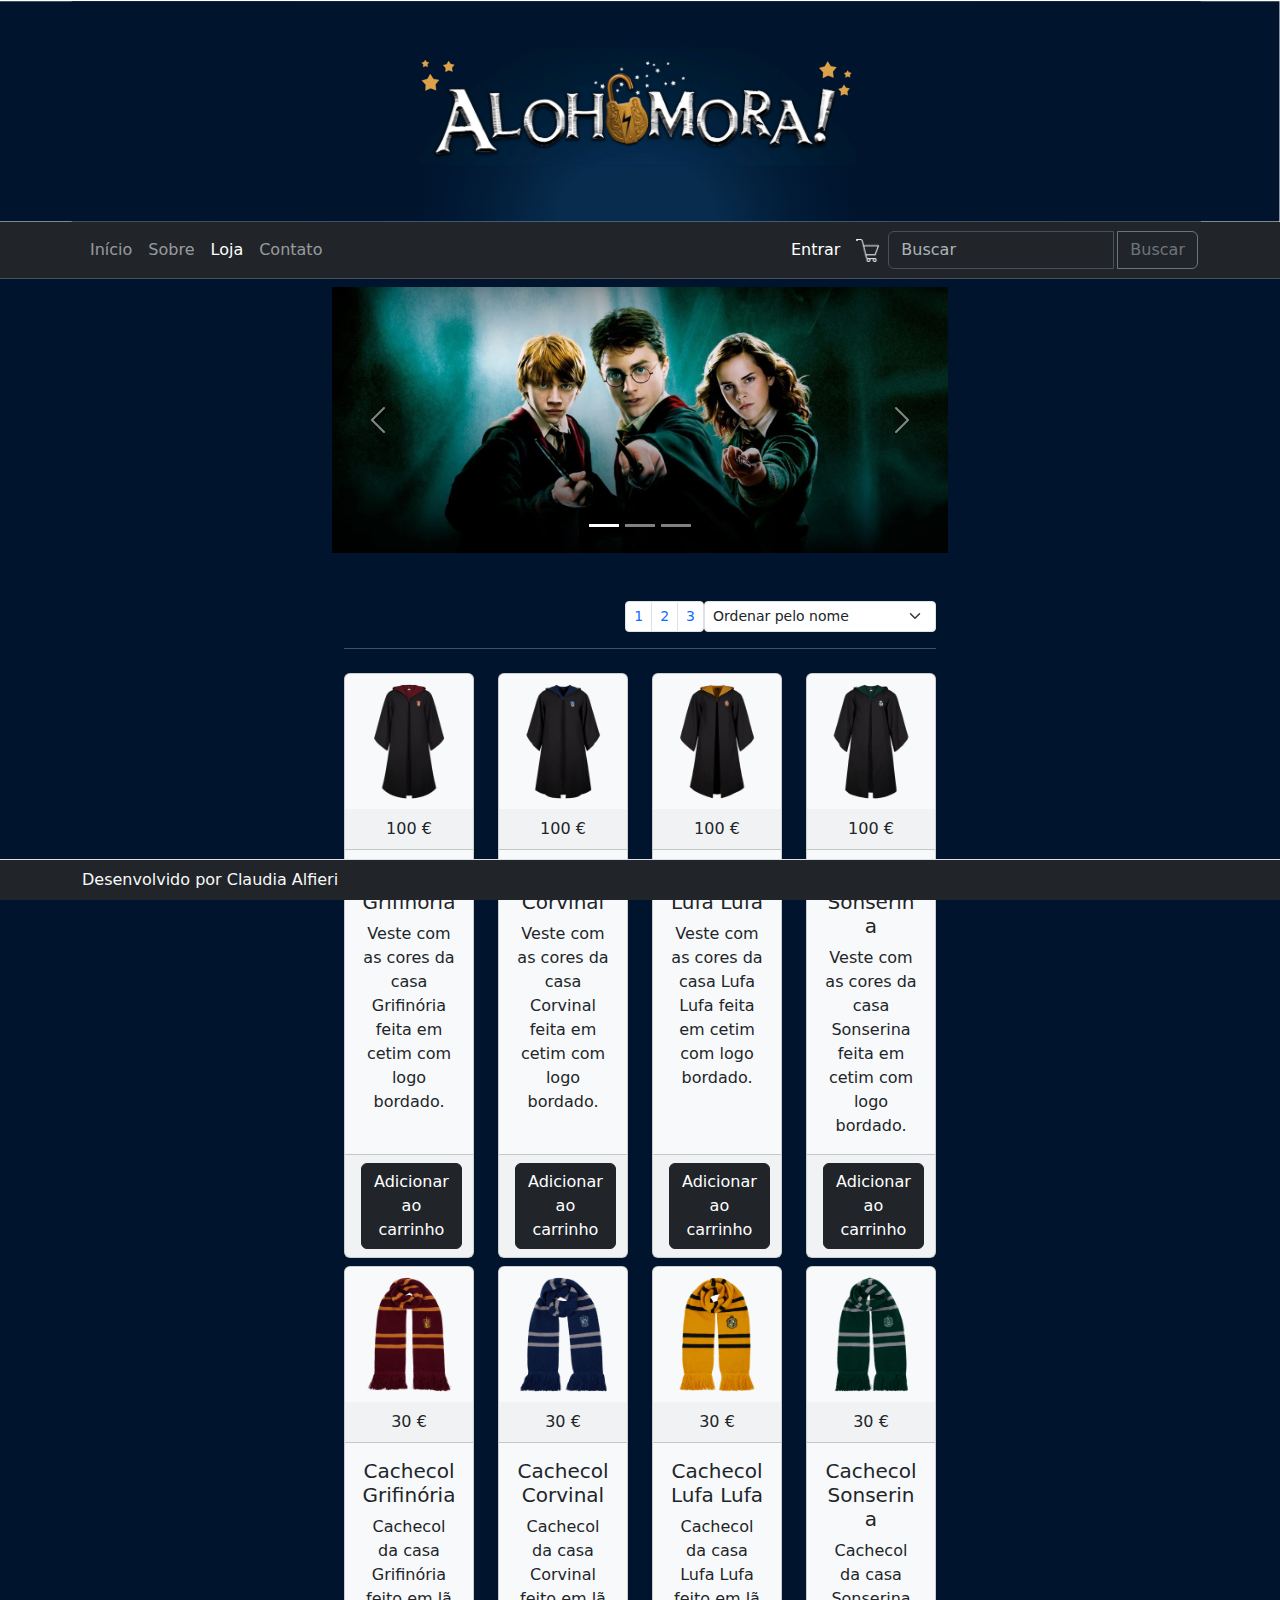
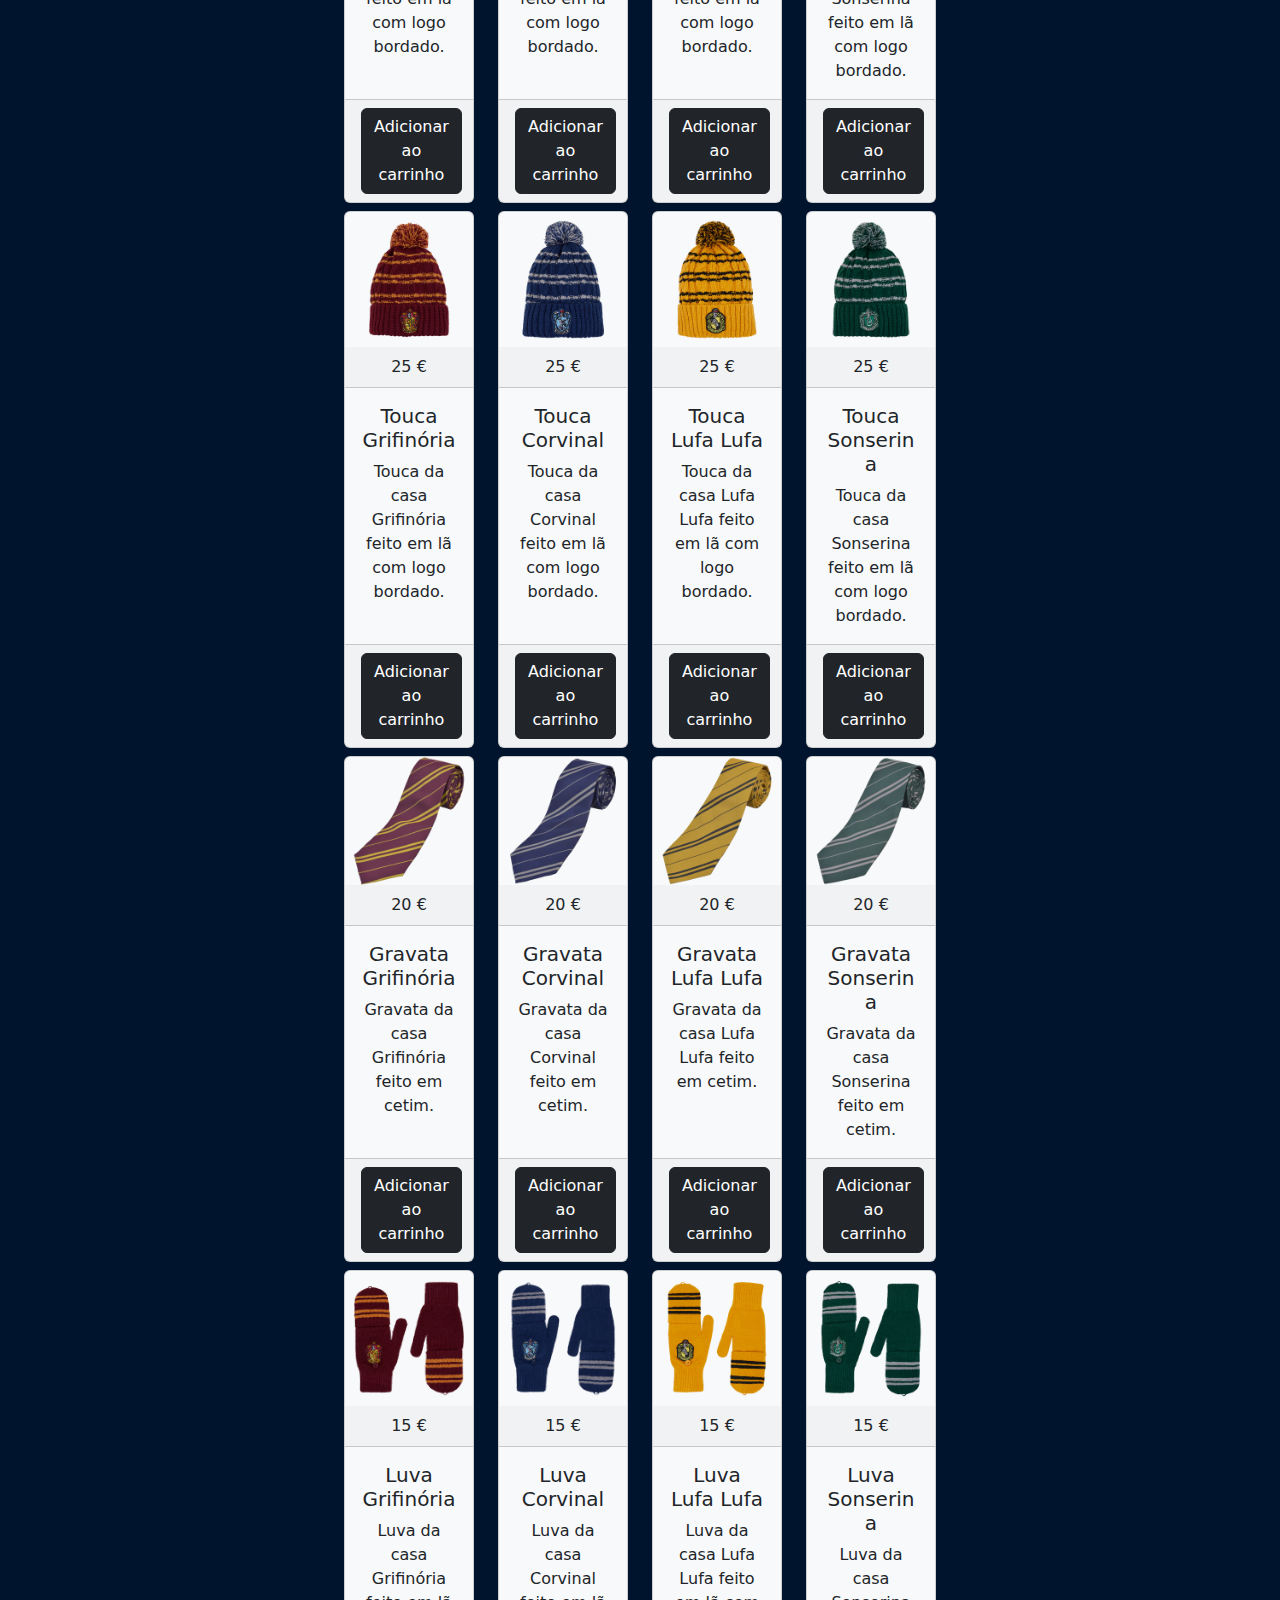
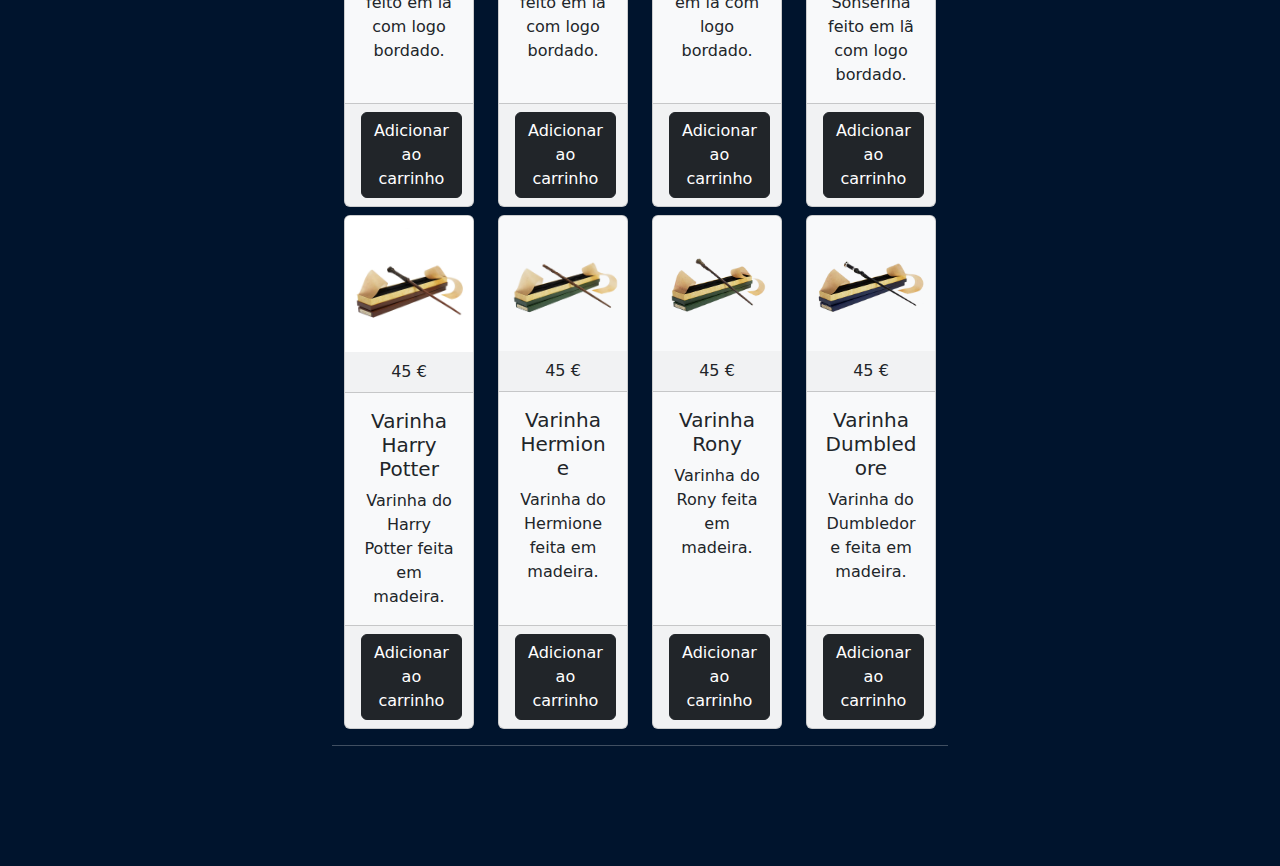
<file: loja.html>
<!DOCTYPE html>
<html lang="en">
<head>
    <meta charset="UTF-8">
    <meta name="viewport" content="width=device-width, initial-scale=1.0">
    <title>Alohomora</title>
    <link rel="icon" type="image/png" sizes="16x16" href="imagens/favicon/favicon-16x16.png">
    <link rel="stylesheet" href="styles.css">
    <!-- Link Bootstrap -->
    <link href="https://cdn.jsdelivr.net/npm/bootstrap@5.3.3/dist/css/bootstrap.min.css" rel="stylesheet" integrity="sha384-QWTKZyjpPEjISv5WaRU9OFeRpok6YctnYmDr5pNlyT2bRjXh0JMhjY6hW+ALEwIH" crossorigin="anonymous">
    <!-- Menu Hamburguer -->
    <script src="https://cdn.jsdelivr.net/npm/bootstrap@5.3.3/dist/js/bootstrap.bundle.min.js" integrity="sha384-YvpcrYf0tY3lHB60NNkmXc5s9fDVZLESaAA55NDzOxhy9GkcIdslK1eN7N6jIeHz" crossorigin="anonymous"></script>
</head>
<body>
  <header>
    <div class="conteiner"> <img src="imagens/banner_site_certo3.svg" alt="Imagem HP" class="img-fluid">
    </div>
  </header>
  <div id="body" class="bodysite">
    <!-- Nav Bar -->
    <nav class="navbar bg-dark border-bottom border-body navbar-expand-sm py-2 sticky-top" data-bs-theme="dark">
      <div class="container">
        <button class="navbar-toggler" type="button" data-bs-toggle="collapse" data-bs-target="#menuNavbar">
          <span class="navbar-toggler-icon"></span>
        </button>
        <div class="collapse navbar-collapse" id="menuNavbar">
          <div class="navbar-nav mr-auto navbar-left">
            <a href="index.html" class="nav-link">Início</a>
            <a href="sobre.html" class="nav-link">Sobre</a>
            <a href="loja.html" class="nav-link active">Loja</a>
            <a href="contato.html" class="nav-link">Contato</a>
          </div>
        </div>
        <!-- loja -->
        <div class="align-self-end">
          <ul class="navbar-nav">
             <li class="nav-item">
              <a href="loja.html" class="nav-link text-white">Entrar</a>
            </li>
            <li class="nav-item">
              <a href="loja.html" class="nav-link text-white"> 
                <img src="imagens/carrinho-de-compras.png" width="24px"></img>
              </a>
            </li>
          </ul>
        </div>
        <!-- Busca -->
        <form class="d-flex">
          <div class="input-group">
            <input type="search" class="form-control me-1" placeholder="Buscar" aria-label="Search">
            <button type="submit" class="btn btn-outline-secondary">Buscar</button>
          </div>
        </form>
      </div>
    </nav>
  <!-- Carrossel fotos -->
  <div class="bodyI">
    <div class="container py-2 w-50">
      <div class="carousel slide" data-bs-ride="carousel" id="ads">
        <div class="carousel-indicators">
          <button class="active" data-bs-target="ads" data-bs-slide-to="0"></button>
          <button data-bs-target="#ads" data-bs-slide-to="1"></button>
          <button data-bs-target="#ads" data-bs-slide-to="2"></button>
        </div>
        <div class="carousel-inner">
          <div class="carousel-item active" data-bs-interval="3000">
            <img src="imagens/banner1.svg" alt="Harry Ronny e Hermione" class="d-block">
          </div>
        <div class="carousel-item" data-bs-interval="3000">
          <img src="imagens/banner55.svg" alt="Hogwarts" class="d-block">
        </div>
        <div class="carousel-item" data-bs-interval="3000">
          <img src="imagens/banner5.svg" alt="Armada Dumbledore" class="d-block">
        </div>
      </div>
      <button class="carousel-control-prev" data-bs-target="#ads" data-bs-slide="prev">
        <span class="carousel-control-prev-icon"></span>
      </button>
      <button class="carousel-control-next" data-bs-target="#ads" data-bs-slide="next">
        <span class="carousel-control-next-icon"></span>
      </button>
    </div>
    <br>
    <br>
  <!--Loja -->
   <main class="mb-5 pb-5 mb-md-0">
    <div class="container" >
      <div class="row">
        <div class="col-12 col-md-5">
        </div>
        <div class="col-12 col-md-7">
          <div class="d-flex flex-row-reverse justify-content-star justify-content-md-star" >
            <form class="ml-3 d-inline-block">
              <select class="form-select form-select-sm">
                <option>Ordenar pelo nome</option>
                <option>Ordenar pelo maior preço</option>
                <option>Ordenar pelo menor preço</option>
              </select>
            </form>
            <nav class="d-inline-block">
              <ul class="pagination pagination-sm my-0">
                <li class="page-item">
                  <button class="page-link">1</button>
                </li>
                <li class="page-item">
                  <button class="page-link">2</button>
                </li>
                <li class="page-item">
                  <button class="page-link">3</button>
                </li>
              </ul>
            </nav>
          </div>
        </div>
      </div>
      <!-- Itens Loja -->
      <hr class="mt-3 text-white">
      <div class="row"> 
        <div class="col-xl-3 col-lg-3 col-md-4 col-sm-6 d-flex align-itens-stretch pt-2">
          <div class="card text-center bg-light">
            <img src="imagens/produtos/veste grifinoria.webp" class="card-img-top" alt="Veste Grifinória">
            <div class="card-header"> 100 €</div>
            <div class="card-body">
              <h5 class="card-title"> Veste Grifinória</h5>
              <p class="card-text">
                Veste com as cores da casa Grifinória feita em cetim com logo bordado.
              </p>
            </div>
            <div class="card-footer">
              <form class="d-block">
                <button class="btn btn-dark">Adicionar ao carrinho</button>
              </form>
            </div>
          </div>
        </div>

        <div class="col-xl-3 col-lg-3 col-md-4 col-sm-6 d-flex align-itens-stretch pt-2">
          <div class="card text-center bg-light">
            <img src="imagens/produtos/veste corvinal.webp" class="card-img-top" alt="Veste Corvinal">
            <div class="card-header"> 100 €</div>
            <div class="card-body">
              <h5 class="card-title"> Veste Corvinal</h5>
              <p class="card-text">
                Veste com as cores da casa Corvinal feita em cetim com logo bordado.
              </p>
            </div>
            <div class="card-footer">
              <form class="d-block">
                <button class="btn btn-dark">Adicionar ao carrinho</button>
              </form>
            </div>
          </div>
        </div>

        <div class="col-xl-3 col-lg-3 col-md-4 col-sm-6 d-flex align-itens-stretch pt-2">
          <div class="card text-center bg-light">
            <img src="imagens/produtos/veste lufa lufa.webp" class="card-img-top" alt="Veste Lufa Lufa">
            <div class="card-header"> 100 €</div>
            <div class="card-body">
              <h5 class="card-title"> Veste Lufa Lufa</h5>
              <p class="card-text">
                Veste com as cores da casa Lufa Lufa feita em cetim com logo bordado.
              </p>
            </div>
            <div class="card-footer">
              <form class="d-block">
                <button class="btn btn-dark">Adicionar ao carrinho</button>
              </form>
            </div>
          </div>
        </div>

        <div class="col-xl-3 col-lg-3 col-md-4 col-sm-6 d-flex align-itens-stretch pt-2">
          <div class="card text-center bg-light">
            <img src="imagens/produtos/veste sonserina.webp" class="card-img-top" alt="Veste Sonserina">
            <div class="card-header"> 100 €</div>
            <div class="card-body">
              <h5 class="card-title"> Veste Sonserina</h5>
              <p class="card-text">
                Veste com as cores da casa Sonserina feita em cetim com logo bordado.
              </p>
            </div>
            <div class="card-footer">
              <form class="d-block">
                <button class="btn btn-dark">Adicionar ao carrinho</button>
              </form>
            </div>
          </div>
        </div>

        <div class="col-xl-3 col-lg-3 col-md-4 col-sm-6 d-flex align-itens-stretch pt-2">
          <div class="card text-center bg-light">
            <img src="imagens/produtos/cachecol grifinoria.webp" class="card-img-top" alt="Cachecol Grifinória">
            <div class="card-header"> 30 €</div>
            <div class="card-body">
              <h5 class="card-title"> Cachecol Grifinória</h5>
              <p class="card-text">
                Cachecol da casa Grifinória feito em lã com logo bordado.
              </p>
            </div>
            <div class="card-footer">
              <form class="d-block">
                <button class="btn btn-dark">Adicionar ao carrinho</button>
              </form>
            </div>
          </div>
        </div>

        <div class="col-xl-3 col-lg-3 col-md-4 col-sm-6 d-flex align-itens-stretch pt-2">
          <div class="card text-center bg-light">
            <img src="imagens/produtos/cachecol corvinal.webp" class="card-img-top" alt="Cachecol Corvinal">
            <div class="card-header"> 30 €</div>
            <div class="card-body">
              <h5 class="card-title"> Cachecol Corvinal</h5>
              <p class="card-text">
                Cachecol da casa Corvinal feito em lã com logo bordado.
              </p>
            </div>
            <div class="card-footer">
              <form class="d-block">
                <button class="btn btn-dark">Adicionar ao carrinho</button>
              </form>
            </div>
          </div>
        </div>

        <div class="col-xl-3 col-lg-3 col-md-4 col-sm-6 d-flex align-itens-stretch pt-2">
          <div class="card text-center bg-light">
            <img src="imagens/produtos/cachecol lufa lufa.webp" class="card-img-top" alt="Cachecol Lufa Lufa">
            <div class="card-header"> 30 €</div>
            <div class="card-body">
              <h5 class="card-title"> Cachecol Lufa Lufa</h5>
              <p class="card-text">
                Cachecol da casa Lufa Lufa feito em lã com logo bordado.
              </p>
            </div>
            <div class="card-footer">
              <form class="d-block">
                <button class="btn btn-dark">Adicionar ao carrinho</button>
              </form>
            </div>
          </div>
        </div>

        <div class="col-xl-3 col-lg-3 col-md-4 col-sm-6 d-flex align-itens-stretch pt-2">
          <div class="card text-center bg-light">
            <img src="imagens/produtos/cachecol sonserina.webp" class="card-img-top" alt="Cachecol Sonserina">
            <div class="card-header"> 30 €</div>
            <div class="card-body">
              <h5 class="card-title"> Cachecol Sonserina</h5>
              <p class="card-text">
                Cachecol da casa Sonserina feito em lã com logo bordado.
              </p>
            </div>
            <div class="card-footer">
              <form class="d-block">
                <button class="btn btn-dark">Adicionar ao carrinho</button>
              </form>
            </div>
          </div>
        </div>
        
        <div class="col-xl-3 col-lg-3 col-md-4 col-sm-6 d-flex align-itens-stretch pt-2">
          <div class="card text-center bg-light">
            <img src="imagens/produtos/touca grifinoria.webp" class="card-img-top" alt="Touca Grifinória">
            <div class="card-header"> 25 €</div>
            <div class="card-body">
              <h5 class="card-title"> Touca Grifinória</h5>
              <p class="card-text">
                Touca da casa Grifinória feito em lã com logo bordado.
              </p>
            </div>
            <div class="card-footer">
              <form class="d-block">
                <button class="btn btn-dark">Adicionar ao carrinho</button>
              </form>
            </div>
          </div>
        </div>

        <div class="col-xl-3 col-lg-3 col-md-4 col-sm-6 d-flex align-itens-stretch pt-2">
          <div class="card text-center bg-light">
            <img src="imagens/produtos/touca corvinal.webp" class="card-img-top" alt="Touca Corvinal">
            <div class="card-header"> 25 €</div>
            <div class="card-body">
              <h5 class="card-title"> Touca Corvinal</h5>
              <p class="card-text">
                Touca da casa Corvinal feito em lã com logo bordado.
              </p>
            </div>
            <div class="card-footer">
              <form class="d-block">
                <button class="btn btn-dark">Adicionar ao carrinho</button>
              </form>
            </div>
          </div>
        </div>

        <div class="col-xl-3 col-lg-3 col-md-4 col-sm-6 d-flex align-itens-stretch pt-2">
          <div class="card text-center bg-light">
            <img src="imagens/produtos/touca lufa lufa.webp" class="card-img-top" alt="Touca Lufa Lufa">
            <div class="card-header"> 25 €</div>
            <div class="card-body">
              <h5 class="card-title"> Touca Lufa Lufa</h5>
              <p class="card-text">
                Touca da casa Lufa Lufa feito em lã com logo bordado.
              </p>
            </div>
            <div class="card-footer">
              <form class="d-block">
                <button class="btn btn-dark">Adicionar ao carrinho</button>
              </form>
            </div>
          </div>
        </div>

        <div class="col-xl-3 col-lg-3 col-md-4 col-sm-6 d-flex align-itens-stretch pt-2">
          <div class="card text-center bg-light">
            <img src="imagens/produtos/touca sonserina.webp" class="card-img-top" alt="Touca Sonserina">
            <div class="card-header"> 25 €</div>
            <div class="card-body">
              <h5 class="card-title"> Touca Sonserina</h5>
              <p class="card-text">
                Touca da casa Sonserina feito em lã com logo bordado.
              </p>
            </div>
            <div class="card-footer">
              <form class="d-block">
                <button class="btn btn-dark">Adicionar ao carrinho</button>
              </form>
            </div>
          </div>
        </div>

        <div class="col-xl-3 col-lg-3 col-md-4 col-sm-6 d-flex align-itens-stretch pt-2">
          <div class="card text-center bg-light">
            <img src="imagens/produtos/gravata grifinoria.webp" class="card-img-top" alt="Gravata Grifinória">
            <div class="card-header"> 20 €</div>
            <div class="card-body">
              <h5 class="card-title"> Gravata Grifinória</h5>
              <p class="card-text">
                Gravata da casa Grifinória feito em cetim.
              </p>
            </div>
            <div class="card-footer">
              <form class="d-block">
                <button class="btn btn-dark">Adicionar ao carrinho</button>
              </form>
            </div>
          </div>
        </div>

        <div class="col-xl-3 col-lg-3 col-md-4 col-sm-6 d-flex align-itens-stretch pt-2">
          <div class="card text-center bg-light">
            <img src="imagens/produtos/gravata corvinal.webp" class="card-img-top" alt="Gravata Corvinal">
            <div class="card-header"> 20 €</div>
            <div class="card-body">
              <h5 class="card-title"> Gravata Corvinal</h5>
              <p class="card-text">
                Gravata da casa Corvinal feito em cetim.
              </p>
            </div>
            <div class="card-footer">
              <form class="d-block">
                <button class="btn btn-dark">Adicionar ao carrinho</button>
              </form>
            </div>
          </div>
        </div>

        <div class="col-xl-3 col-lg-3 col-md-4 col-sm-6 d-flex align-itens-stretch pt-2">
          <div class="card text-center bg-light">
            <img src="imagens/produtos/gravata lufa lufa.webp" class="card-img-top" alt="Gravata Lufa Lufa">
            <div class="card-header"> 20 €</div>
            <div class="card-body">
              <h5 class="card-title"> Gravata Lufa Lufa</h5>
              <p class="card-text">
                Gravata da casa Lufa Lufa feito em cetim.
              </p>
            </div>
            <div class="card-footer">
              <form class="d-block">
                <button class="btn btn-dark">Adicionar ao carrinho</button>
              </form>
            </div>
          </div>
        </div>

        <div class="col-xl-3 col-lg-3 col-md-4 col-sm-6 d-flex align-itens-stretch pt-2">
          <div class="card text-center bg-light">
            <img src="imagens/produtos/gravata sonserina.webp" class="card-img-top" alt="Gravata Sonserina">
            <div class="card-header"> 20 €</div>
            <div class="card-body">
              <h5 class="card-title"> Gravata Sonserina</h5>
              <p class="card-text">
                Gravata da casa Sonserina feito em cetim.
              </p>
            </div>
            <div class="card-footer">
              <form class="d-block">
                <button class="btn btn-dark">Adicionar ao carrinho</button>
              </form>
            </div>
          </div>
        </div>

        <div class="col-xl-3 col-lg-3 col-md-4 col-sm-6 d-flex align-itens-stretch pt-2">
          <div class="card text-center bg-light">
            <img src="imagens/produtos/luva grifinoria.webp" class="card-img-top" alt="Luva Grifinória">
            <div class="card-header"> 15 €</div>
            <div class="card-body">
              <h5 class="card-title"> Luva Grifinória</h5>
              <p class="card-text">
                Luva da casa Grifinória feito em lã com logo bordado.
              </p>
            </div>
            <div class="card-footer">
              <form class="d-block">
                <button class="btn btn-dark">Adicionar ao carrinho</button>
              </form>
            </div>
          </div>
        </div>

        <div class="col-xl-3 col-lg-3 col-md-4 col-sm-6 d-flex align-itens-stretch pt-2">
          <div class="card text-center bg-light">
            <img src="imagens/produtos/luva corvinal.webp" class="card-img-top" alt="Luva Corvinal">
            <div class="card-header"> 15 €</div>
            <div class="card-body">
              <h5 class="card-title"> Luva Corvinal</h5>
              <p class="card-text">
                Luva da casa Corvinal feito em lã com logo bordado.
              </p>
            </div>
            <div class="card-footer">
              <form class="d-block">
                <button class="btn btn-dark">Adicionar ao carrinho</button>
              </form>
            </div>
          </div>
        </div>

        <div class="col-xl-3 col-lg-3 col-md-4 col-sm-6 d-flex align-itens-stretch pt-2">
          <div class="card text-center bg-light">
            <img src="imagens/produtos/luva lufa lufa.webp" class="card-img-top" alt="Luva Lufa Lufa">
            <div class="card-header"> 15 €</div>
            <div class="card-body">
              <h5 class="card-title"> Luva Lufa Lufa</h5>
              <p class="card-text">
                Luva da casa Lufa Lufa feito em lã com logo bordado.
              </p>
            </div>
            <div class="card-footer">
              <form class="d-block">
                <button class="btn btn-dark">Adicionar ao carrinho</button>
              </form>
            </div>
          </div>
        </div>

        <div class="col-xl-3 col-lg-3 col-md-4 col-sm-6 d-flex align-itens-stretch pt-2">
          <div class="card text-center bg-light">
            <img src="imagens/produtos/luva sonserina.webp" class="card-img-top" alt="Luva Sonserina">
            <div class="card-header"> 15 €</div>
            <div class="card-body">
              <h5 class="card-title"> Luva Sonserina</h5>
              <p class="card-text">
                Luva da casa Sonserina feito em lã com logo bordado.
              </p>
            </div>
            <div class="card-footer">
              <form class="d-block">
                <button class="btn btn-dark">Adicionar ao carrinho</button>
              </form>
            </div>
          </div>
        </div>

        <div class="col-xl-3 col-lg-3 col-md-4 col-sm-6 d-flex align-itens-stretch pt-2">
          <div class="card text-center bg-light">
            <img src="imagens/produtos/varinha hp2.svg" class="card-img-top" alt="Varinha Harry Potter">
            <div class="card-header"> 45 €</div>
            <div class="card-body">
              <h5 class="card-title"> Varinha Harry Potter</h5>
              <p class="card-text">
                Varinha do Harry Potter feita em madeira.
              </p>
            </div>
            <div class="card-footer">
              <form class="d-block">
                <button class="btn btn-dark">Adicionar ao carrinho</button>
              </form>
            </div>
          </div>
        </div>

        <div class="col-xl-3 col-lg-3 col-md-4 col-sm-6 d-flex align-itens-stretch pt-2">
          <div class="card text-center bg-light">
            <img src="imagens/produtos/varinha hermione.webp" class="card-img-top" alt="Varinha Hermione">
            <div class="card-header"> 45 €</div>
            <div class="card-body">
              <h5 class="card-title"> Varinha Hermione</h5>
              <p class="card-text">
                Varinha do Hermione feita em madeira.
              </p>
            </div>
            <div class="card-footer">
              <form class="d-block">
                <button class="btn btn-dark">Adicionar ao carrinho</button>
              </form>
            </div>
          </div>
        </div>

        <div class="col-xl-3 col-lg-3 col-md-4 col-sm-6 d-flex align-itens-stretch pt-2">
          <div class="card text-center bg-light">
            <img src="imagens/produtos/varinha ron.webp" class="card-img-top" alt="Varinha Rony">
            <div class="card-header"> 45 €</div>
            <div class="card-body">
              <h5 class="card-title"> Varinha Rony</h5>
              <p class="card-text">
                Varinha do Rony feita em madeira.
              </p>
            </div>
            <div class="card-footer">
              <form class="d-block">
                <button class="btn btn-dark">Adicionar ao carrinho</button>
              </form>
            </div>
          </div>
        </div>

        <div class="col-xl-3 col-lg-3 col-md-4 col-sm-6 d-flex align-itens-stretch pt-2">
          <div class="card text-center bg-light">
            <img src="imagens/produtos/varinha dumbledore.webp" class="card-img-top" alt="Varinha Dumbledore">
            <div class="card-header"> 45 €</div>
            <div class="card-body">
              <h5 class="card-title"> Varinha Dumbledore</h5>
              <p class="card-text">
                Varinha do Dumbledore feita em madeira.
              </p>
            </div>
            <div class="card-footer">
              <form class="d-block">
                <button class="btn btn-dark">Adicionar ao carrinho</button>
              </form>
            </div>
          </div>
        </div>

      </div>
    </div>
    <hr class="mt-3 text-white">
   </main>
  </div>
</div>
  <br>
  <br>
  
 <!-- Footer -->
  <footer class="border-top fixed-bottom text-muted bg-dark text-light">
    <div class="container">
      <div class="row py-2">
        <div class="col-12 col-md-4 text-light text-right">
          Desenvolvido por Claudia Alfieri
        </div>
      </div>
    </div>
  </footer>       
 
</body>
</html>
</file>
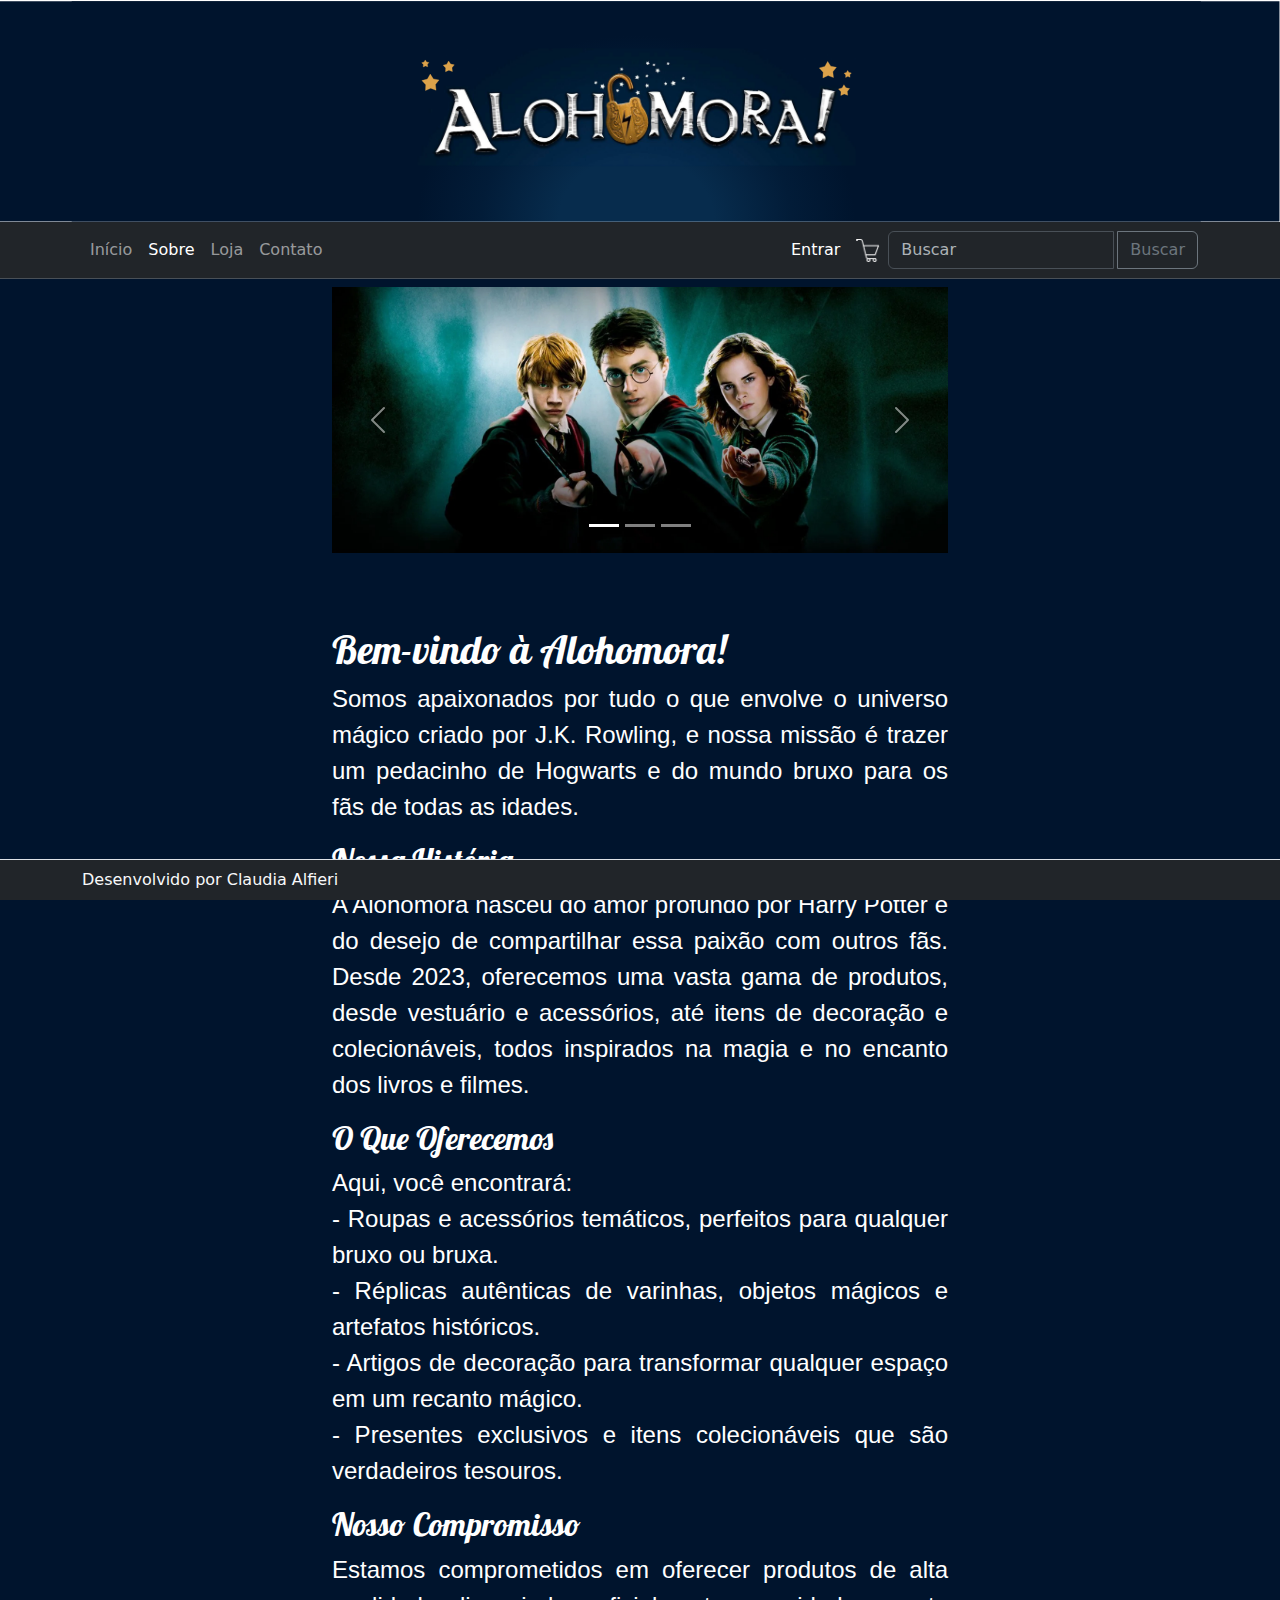
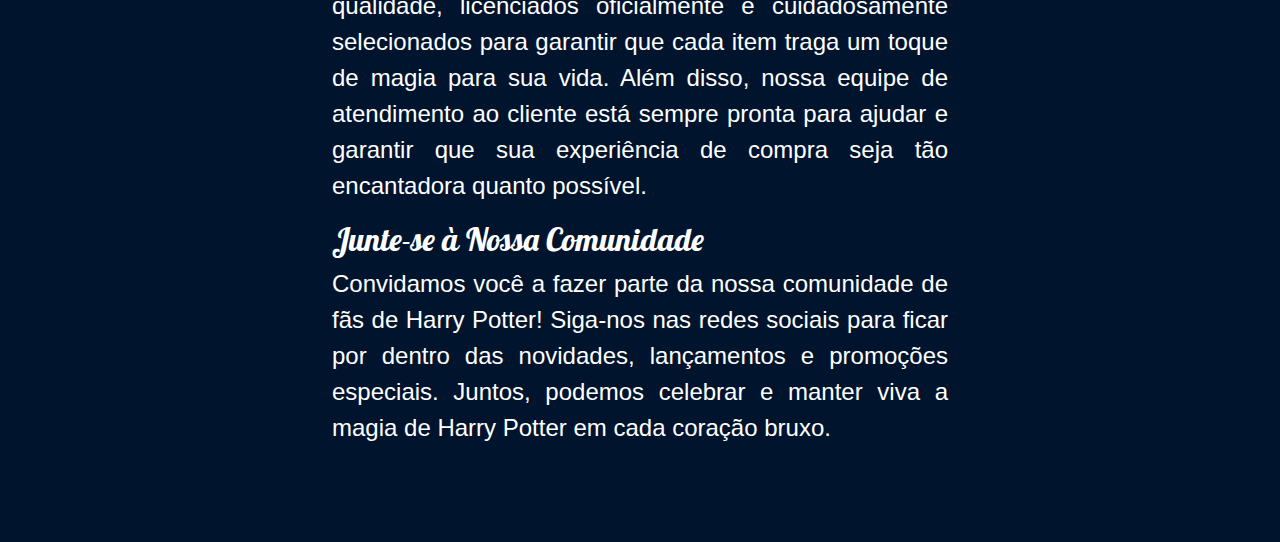
<file: Sobre.html>
<!DOCTYPE html>
<html lang="en">
<head>
    <meta charset="UTF-8">
    <meta name="viewport" content="width=device-width, initial-scale=1.0">
    <title>Alohomora</title>
    <link rel="icon" type="image/png" sizes="16x16" href="imagens/favicon-16x161.png">
    <link rel="stylesheet" href="styles.css">
    <!-- Link Bootstrap -->
    <link href="https://cdn.jsdelivr.net/npm/bootstrap@5.3.3/dist/css/bootstrap.min.css" rel="stylesheet" integrity="sha384-QWTKZyjpPEjISv5WaRU9OFeRpok6YctnYmDr5pNlyT2bRjXh0JMhjY6hW+ALEwIH" crossorigin="anonymous">
    <!-- Menu Hamburguer -->
    <script src="https://cdn.jsdelivr.net/npm/bootstrap@5.3.3/dist/js/bootstrap.bundle.min.js" integrity="sha384-YvpcrYf0tY3lHB60NNkmXc5s9fDVZLESaAA55NDzOxhy9GkcIdslK1eN7N6jIeHz" crossorigin="anonymous"></script>
    
</head>
<body>
  <header>
    <div class="conteiner"> <img src="imagens/banner_site_certo3.svg" alt="Imagem HP" class="img-fluid">
    </div>
  </header>
    <div id="body" class="bodysite">
    <!-- Nav Bar -->
    <nav class="navbar bg-dark border-bottom border-body navbar-expand-sm py-2 sticky-top" data-bs-theme="dark">
      <div class="container">
        <button class="navbar-toggler" type="button" data-bs-toggle="collapse" data-bs-target="#menuNavbar">
          <span class="navbar-toggler-icon"></span>
        </button>
        <div class="collapse navbar-collapse" id="menuNavbar">
          <div class="navbar-nav mr-auto navbar-left">
            <a href="index.html" class="nav-link">Início</a>
            <a href="sobre.html" class="nav-link active">Sobre</a>
            <a href="loja.html" class="nav-link">Loja</a>
            <a href="contato.html" class="nav-link">Contato</a>
          </div>
        </div>
         <!-- loja -->
         <div class="align-self-end">
          <ul class="navbar-nav">
              <li class="nav-item">
                <a href="loja.html" class="nav-link text-white">Entrar</a>
              </li>
            <li class="nav-item">
              <a href="loja.html" class="nav-link text-white"> 
                <img src="imagens/carrinho-de-compras.png" width="24px"></img>
              </a>
            </li>
          </ul>
        </div>
        <!-- Busca -->
        <form class="d-flex">
          <div class="input-group">
            <input type="search" class="form-control me-1" placeholder="Buscar" aria-label="Search">
            <button type="submit" class="btn btn-outline-secondary">Buscar</button>
          </div>
        </form>
      </div>
  </nav>
  <!-- Carrossel fotos -->
  <div class="bodyI">
  <div class="container py-2 w-50">
    <div class="carousel slide" data-bs-ride="carousel" id="ads">
      <div class="carousel-indicators">
        <button class="active" data-bs-target="ads" data-bs-slide-to="0"></button>
        <button data-bs-target="#ads" data-bs-slide-to="1"></button>
        <button data-bs-target="#ads" data-bs-slide-to="2"></button>
      </div>
      <div class="carousel-inner">
        <div class="carousel-item active" data-bs-interval="3000">
          <img src="imagens/banner1.svg" alt="Harry Ronny e Hermione" class="d-block">
        </div>
      <div class="carousel-item" data-bs-interval="3000">
        <img src="imagens/banner55.svg" alt="Hogwarts" class="d-block">
      </div>
      <div class="carousel-item" data-bs-interval="3000">
        <img src="imagens/banner5.svg" alt="Armada Dumbledore" class="d-block">
      </div>
    </div>
      <button class="carousel-control-prev" data-bs-target="#ads" data-bs-slide="prev">
        <span class="carousel-control-prev-icon"></span>
      </button>
      <button class="carousel-control-next" data-bs-target="#ads" data-bs-slide="next">
        <span class="carousel-control-next-icon"></span>
      </button>
    </div>
  <br>
  <br>
  <br>
<div id="texto">
  <h1 class="sobreH">Bem-vindo à Alohomora!</h1>
    <p class="sobre"> Somos apaixonados por tudo o que envolve o universo mágico criado por J.K. Rowling, e nossa missão é trazer um pedacinho de Hogwarts e do mundo bruxo para os fãs de todas as idades. </p>
  <h2 class="sobreH">Nossa História </h2>  
    <p class="sobre">A Alohomora nasceu do amor profundo por Harry Potter e do desejo de compartilhar essa paixão com outros fãs. Desde 2023, oferecemos uma vasta gama de produtos, desde vestuário e acessórios, até itens de decoração e colecionáveis, todos inspirados na magia e no encanto dos livros e filmes.</p>
  <h2 class="sobreH">O Que Oferecemos </h2>
    <p class="sobre">
    Aqui, você encontrará:
    <br>
    - Roupas e acessórios temáticos, perfeitos para qualquer bruxo ou bruxa.
    <br>
    - Réplicas autênticas de varinhas, objetos mágicos e artefatos históricos.
    <br>
    - Artigos de decoração para transformar qualquer espaço em um recanto mágico.
    <br>
    - Presentes exclusivos e itens colecionáveis que são verdadeiros tesouros.
    </p>
  <h2 class="sobreH">Nosso Compromisso</h2>
    <p class="sobre">
     Estamos comprometidos em oferecer produtos de alta qualidade, licenciados oficialmente e cuidadosamente selecionados para garantir que cada item traga um toque de magia para sua vida. Além disso, nossa equipe de atendimento ao cliente está sempre pronta para ajudar e garantir que sua experiência de compra seja tão encantadora quanto possível.
    </p>
    <h2 class="sobreH">Junte-se à Nossa Comunidade</h2>
    <p class="sobre"> 
    Convidamos você a fazer parte da nossa comunidade de fãs de Harry Potter! Siga-nos nas redes sociais para ficar por dentro das novidades, lançamentos e promoções especiais. Juntos, podemos celebrar e manter viva a magia de Harry Potter em cada coração bruxo.</p>
  </div>
  </div>
    <br>
    <br>
    <br>
  
   <!-- Footer -->
  <footer class="border-top fixed-bottom text-muted bg-dark text-light">
    <div class="container">
      <div class="row py-2">
        <div class="col-12 col-md-4 text-light text-right">
          Desenvolvido por Claudia Alfieri
        </div>
      </div>
    </div>
  </div>
  </footer>         
      
</body>
</html>
</file>
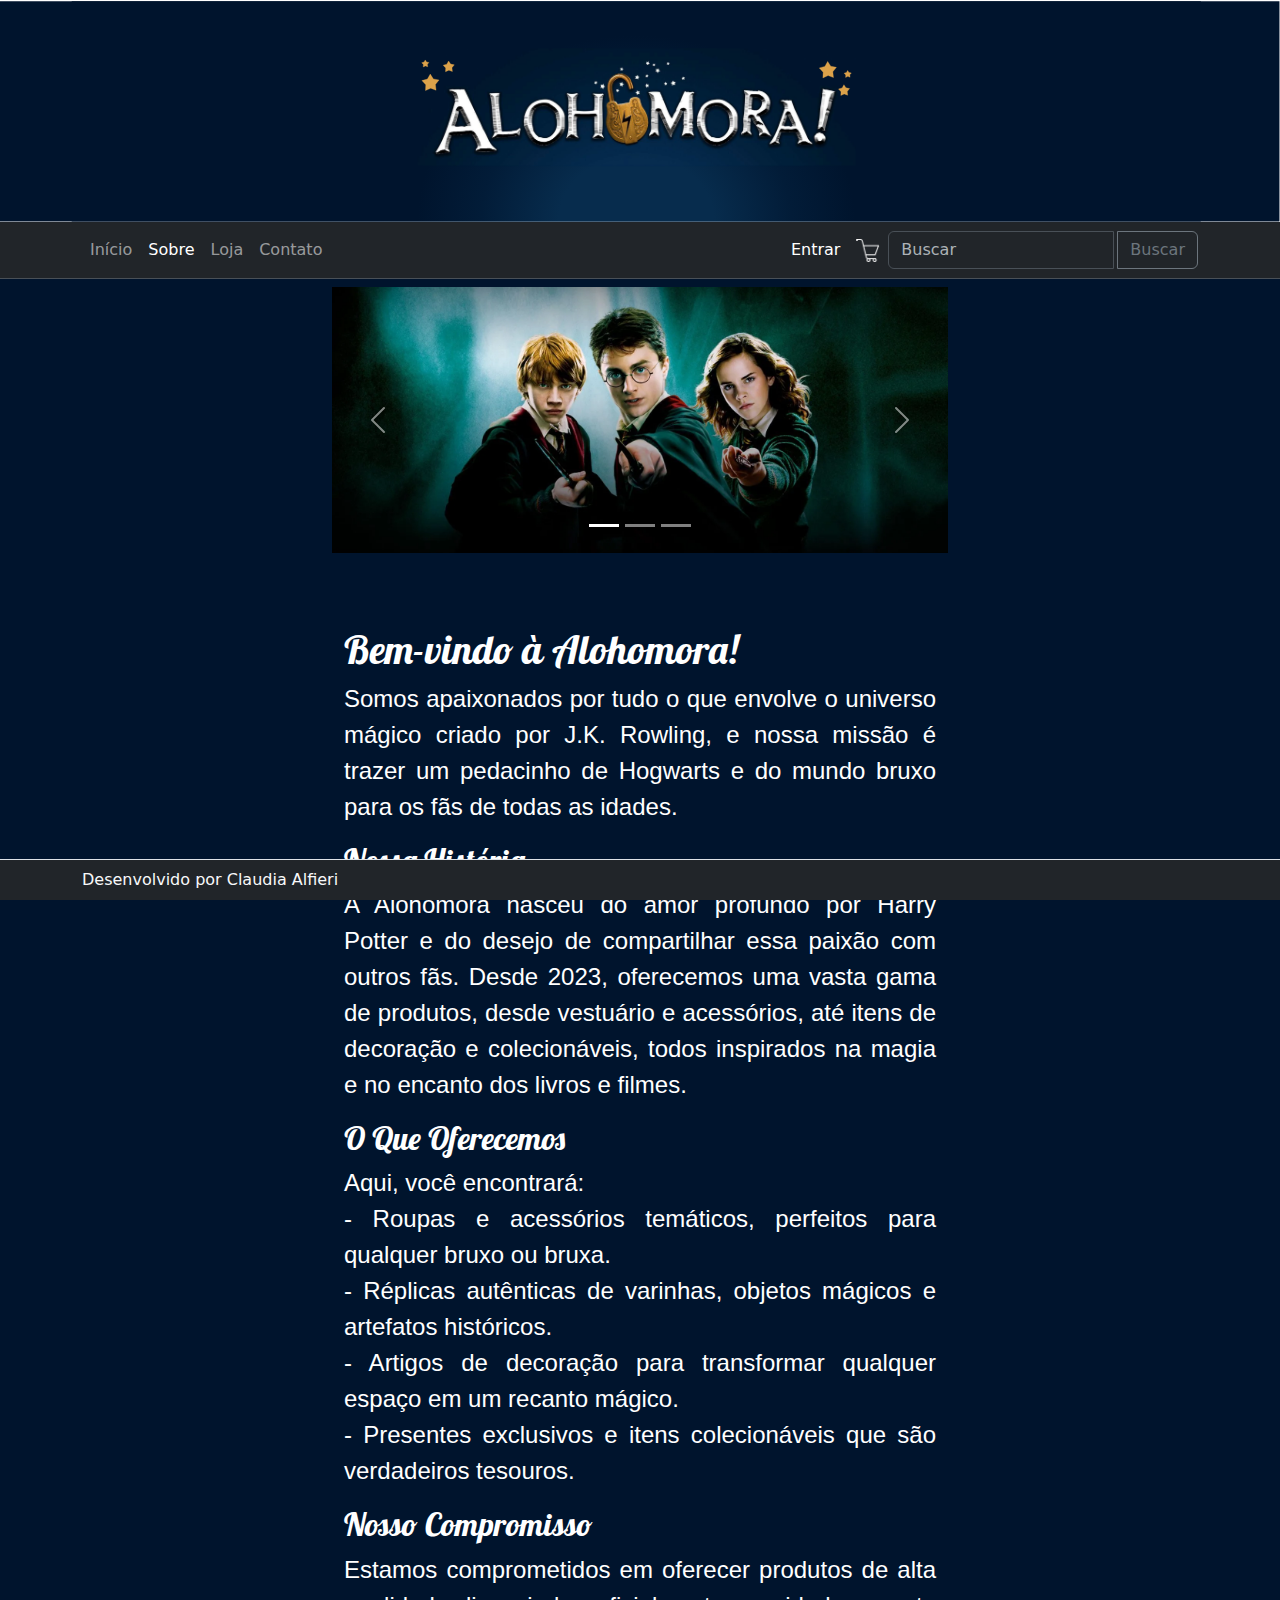
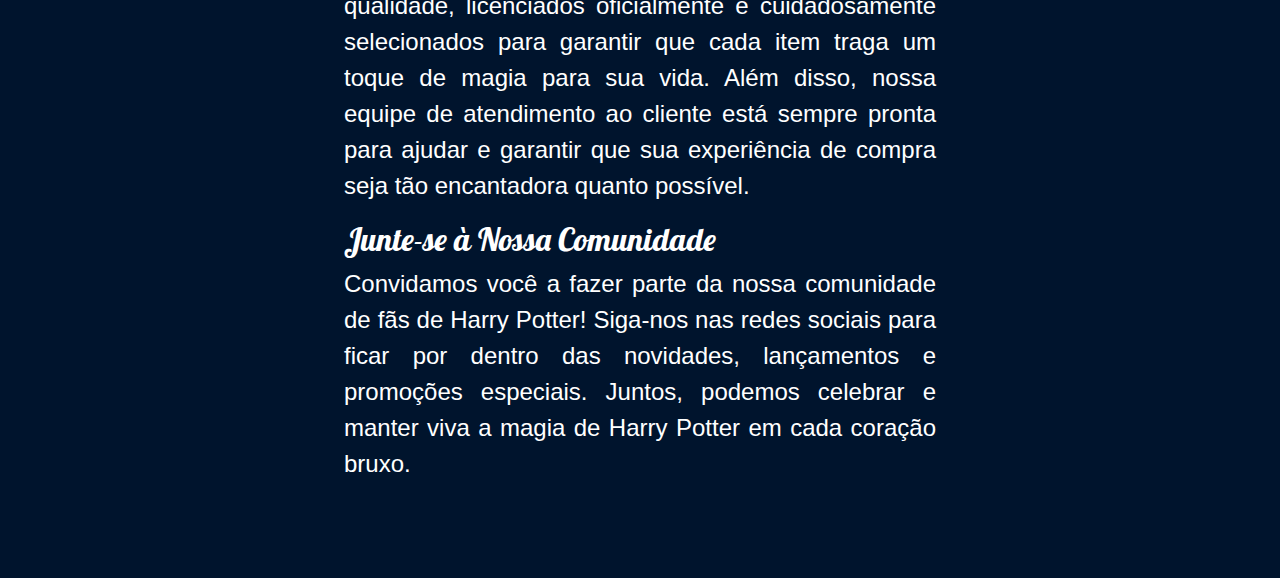
<file: sobre.html>
<!DOCTYPE html>
<html lang="en">
<head>
    <meta charset="UTF-8">
    <meta name="viewport" content="width=device-width, initial-scale=1.0">
    <title>Alohomora</title>
    <link rel="icon" type="image/png" sizes="16x16" href="imagens/favicon/favicon-16x161.png">
    <link rel="stylesheet" href="styles.css">
    <!-- Link Bootstrap -->
    <link href="https://cdn.jsdelivr.net/npm/bootstrap@5.3.3/dist/css/bootstrap.min.css" rel="stylesheet" integrity="sha384-QWTKZyjpPEjISv5WaRU9OFeRpok6YctnYmDr5pNlyT2bRjXh0JMhjY6hW+ALEwIH" crossorigin="anonymous">
    <!-- Menu Hamburguer -->
    <script src="https://cdn.jsdelivr.net/npm/bootstrap@5.3.3/dist/js/bootstrap.bundle.min.js" integrity="sha384-YvpcrYf0tY3lHB60NNkmXc5s9fDVZLESaAA55NDzOxhy9GkcIdslK1eN7N6jIeHz" crossorigin="anonymous"></script>
    
</head>
<body>
  <header>
    <div class="conteiner"> <img src="imagens/banner_site_certo3.svg" alt="Imagem HP" class="img-fluid">
    </div>
  </header>
  <div id="body" class="bodysite">
    <!-- Nav Bar -->
    <nav class="navbar bg-dark border-bottom border-body navbar-expand-sm py-2 sticky-top" data-bs-theme="dark">
      <div class="container">
        <button class="navbar-toggler" type="button" data-bs-toggle="collapse" data-bs-target="#menuNavbar">
          <span class="navbar-toggler-icon"></span>
        </button>
        <div class="collapse navbar-collapse" id="menuNavbar">
          <div class="navbar-nav mr-auto navbar-left">
            <a href="index.html" class="nav-link">Início</a>
            <a href="sobre.html" class="nav-link active">Sobre</a>
            <a href="loja.html" class="nav-link">Loja</a>
            <a href="contato.html" class="nav-link">Contato</a>
          </div>
        </div>
         <!-- loja -->
         <div class="align-self-end">
          <ul class="navbar-nav">
              <li class="nav-item">
                <a href="loja.html" class="nav-link text-white">Entrar</a>
              </li>
            <li class="nav-item">
              <a href="loja.html" class="nav-link text-white"> 
                <img src="imagens/carrinho-de-compras.png" width="24px"></img>
              </a>
            </li>
          </ul>
        </div>
        <!-- Busca -->
        <form class="d-flex">
          <div class="input-group">
            <input type="search" class="form-control me-1" placeholder="Buscar" aria-label="Search">
            <button type="submit" class="btn btn-outline-secondary">Buscar</button>
          </div>
        </form>
      </div>
  </nav>
  <!-- Carrossel fotos -->
  <div class="bodyI">
    <div class="container py-2 w-50">
      <div class="carousel slide" data-bs-ride="carousel" id="ads">
        <div class="carousel-indicators">
          <button class="active" data-bs-target="ads" data-bs-slide-to="0"></button>
          <button data-bs-target="#ads" data-bs-slide-to="1"></button>
          <button data-bs-target="#ads" data-bs-slide-to="2"></button>
        </div>
        <div class="carousel-inner">
          <div class="carousel-item active" data-bs-interval="3000">
            <img src="imagens/banner1.svg" alt="Harry Ronny e Hermione" class="d-block">
          </div>
        <div class="carousel-item" data-bs-interval="3000">
          <img src="imagens/banner55.svg" alt="Hogwarts" class="d-block">
        </div>
        <div class="carousel-item" data-bs-interval="3000">
          <img src="imagens/banner5.svg" alt="Armada Dumbledore" class="d-block">
        </div>
      </div>
        <button class="carousel-control-prev" data-bs-target="#ads" data-bs-slide="prev">
          <span class="carousel-control-prev-icon"></span>
        </button>
        <button class="carousel-control-next" data-bs-target="#ads" data-bs-slide="next">
          <span class="carousel-control-next-icon"></span>
        </button>
    </div>
    <br>
    <br>
    <br>
    <div class="container">
      <div class="lh-base">
        <h1 class="sobreH">Bem-vindo à Alohomora!</h1>
          <p class="sobre"> Somos apaixonados por tudo o que envolve o universo mágico criado por J.K. Rowling, e nossa missão é trazer um pedacinho de Hogwarts e do mundo bruxo para os fãs de todas as idades. </p>
        <h2 class="sobreH">Nossa História </h2>  
          <p class="sobre">A Alohomora nasceu do amor profundo por Harry Potter e do desejo de compartilhar essa paixão com outros fãs. Desde 2023, oferecemos uma vasta gama de produtos, desde vestuário e acessórios, até itens de decoração e colecionáveis, todos inspirados na magia e no encanto dos livros e filmes.</p>
        <h2 class="sobreH">O Que Oferecemos </h2>
          <p class="sobre">
          Aqui, você encontrará:
          <br>
          - Roupas e acessórios temáticos, perfeitos para qualquer bruxo ou bruxa.
          <br>
          - Réplicas autênticas de varinhas, objetos mágicos e artefatos históricos.
          <br>
          - Artigos de decoração para transformar qualquer espaço em um recanto mágico.
          <br>
          - Presentes exclusivos e itens colecionáveis que são verdadeiros tesouros.
          </p>
        <h2 class="sobreH">Nosso Compromisso</h2>
          <p class="sobre">
          Estamos comprometidos em oferecer produtos de alta qualidade, licenciados oficialmente e cuidadosamente selecionados para garantir que cada item traga um toque de magia para sua vida. Além disso, nossa equipe de atendimento ao cliente está sempre pronta para ajudar e garantir que sua experiência de compra seja tão encantadora quanto possível.
          </p>
        <h2 class="sobreH">Junte-se à Nossa Comunidade</h2>
          <p class="sobre"> 
          Convidamos você a fazer parte da nossa comunidade de fãs de Harry Potter! Siga-nos nas redes sociais para ficar por dentro das novidades, lançamentos e promoções especiais. Juntos, podemos celebrar e manter viva a magia de Harry Potter em cada coração bruxo.</p>
      </div>
    </div>
  </div>
  <br>
  <br>
  <br>
  
   <!-- Footer -->
  <footer class="border-top fixed-bottom text-muted bg-dark text-light">
    <div class="container">
      <div class="row py-2">
        <div class="col-12 col-md-4 text-light text-right">
          Desenvolvido por Claudia Alfieri
        </div>
      </div>
    </div>
  </div>
  </footer>         
      
</body>
</html>
</file>
<file: styles.css>
/* Fontes */
@import url('https://fonts.googleapis.com/css2?family=Lobster&display=swap');


/* Responsividade */

/* Tamanho ajustado para telas pequenas */
@media (max-width: 767px) {
    .inicioH .sobreH .contatoH {
    width:auto; 
  }
  h1.sobreH {
    font-size: 1.5rem; 
  }
  p.sobre {
    font-size: 1rem;
  }
}

/* Tamanho ajustado para telas medias */
@media (min-width: 768px) and (max-width: 991px) {
  .inicioH .sobreH .contatoH {
  width:auto; 
}
h1.sobreH {
  font-size: 1.5rem; 
}
p.sobre {
  font-size: 1rem;
}
}

/* Tamanho ajustado para telas grandes */
@media (min-width: 992px) {
  .inicioH .sobreH .contatoH {
  width:auto; 
}
h1.sobreH {
  font-size: 2.5rem;
}
p.sobre {
  font-size: 1.5rem;
}
}

/* Body */

header{
    width:auto;
    margin:0;
    padding:0;        
}

#body{
  background-color:#00142D;
  width:100%;
}

.bodyI{
  width:100%;
}

.bodysite{
  width:100%;
}

/* Página - Sobre */
.sobreH{
  text-align:justify;
  font-family:"Lobster";
  color:white;
  }

.sobre{
    font-size:20px;
    text-align:justify;
    font-family:'Lucida Sans', 'Lucida Sans Regular', 'Lucida Grande', 'Lucida Sans Unicode', Geneva, Verdana, sans-serif;
    color:white;
  }

  /* Página Contato */
  .contatoH{
    text-align:justify;
    font-family:"Lobster";
    color:white;
    }

  #redes{
    margin-left:30px;
  }

  /* Inicio */
.inicioH{
  text-align:center;
  font-family:"Lobster";
  color:white;
  }

.inicioText{
    text-align:center;
    font-family:"Lobster";
    color:white;
    }

.livros{
justify-content: center;
}

.containerInicio{
  justify-content: center;
  align-items:center;
  margin:0 auto;
}

.inicioR {
  justify-content: center;
}

.inicioR .livro-harry {
  width: 500px;
}
</file>
